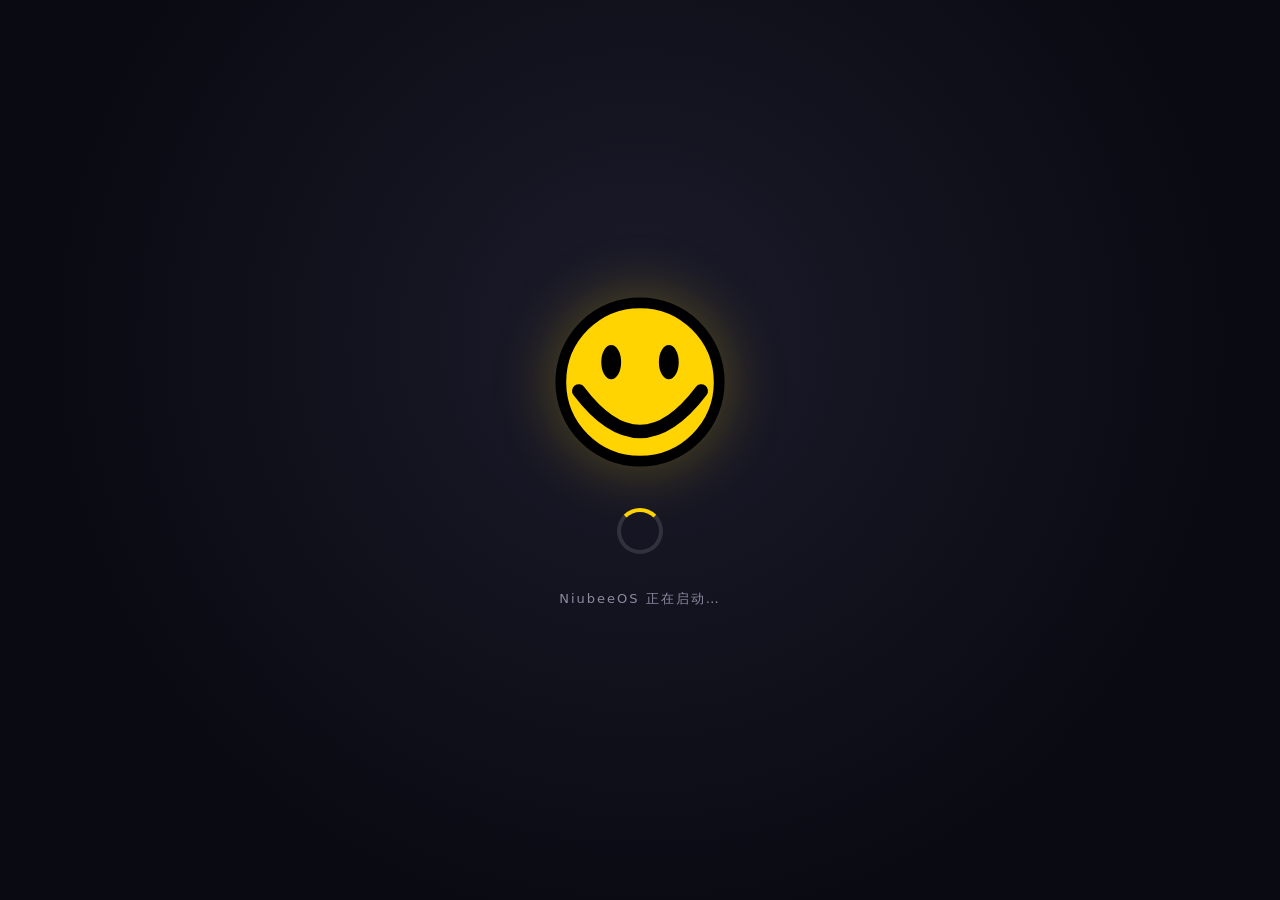
<file: niubeeos.html>
<!DOCTYPE html>
<html lang="zh-CN">
<head>
<meta charset="utf-8">
<meta name="viewport" content="width=device-width,initial-scale=1">
<title>NiubeeOS</title>
<style>
  *{margin:0;padding:0;box-sizing:border-box;}
  html,body{height:100%;overflow:hidden;background:#000;
    font-family:"Segoe UI","PingFang SC","Microsoft YaHei",system-ui,sans-serif;
    user-select:none;-webkit-user-select:none;}
  svg{display:block;width:100%;height:100%;}
  button{font-family:inherit;}

  /* ---------------- 开机画面 ---------------- */
  #boot{
    position:fixed;inset:0;z-index:5000;
    background:radial-gradient(circle at 50% 38%,#1b1b2b 0%,#0a0a12 70%);
    display:flex;flex-direction:column;align-items:center;justify-content:center;gap:36px;
    transition:opacity .6s ease;
  }
  #boot.hide{opacity:0;pointer-events:none;}
  .boot-face{width:180px;height:180px;animation:bob 1.7s ease-in-out infinite;
    filter:drop-shadow(0 0 30px rgba(255,212,0,.28));}
  @keyframes bob{0%,100%{transform:translateY(0) scale(1)}50%{transform:translateY(-12px) scale(1.05)}}
  .spinner{width:46px;height:46px;border-radius:50%;
    border:4px solid rgba(255,255,255,.12);border-top-color:#FFD400;
    animation:spin .9s linear infinite;}
  @keyframes spin{to{transform:rotate(360deg)}}
  .boot-text{color:#8b8ba0;font-size:13px;letter-spacing:2px;}

  /* ---------------- 桌面 ---------------- */
  #desktop{
    position:fixed;inset:0 0 52px 0;
    background:linear-gradient(135deg,#1e3a8a,#6d28d9 50%,#db2777);
    transition:background .4s ease;
  }
  #desktopIcons{position:absolute;top:16px;left:16px;display:flex;flex-direction:column;gap:4px;z-index:1;}
  .d-icon{width:88px;padding:10px 4px;border:none;border-radius:8px;background:transparent;
    color:#fff;display:flex;flex-direction:column;align-items:center;gap:6px;cursor:pointer;
    text-shadow:0 1px 4px rgba(0,0,0,.7);transition:background .15s;}
  .d-icon:hover{background:rgba(255,255,255,.16);}
  .d-icon .ico{font-size:32px;line-height:1;}
  .d-icon .nm{font-size:12px;}

  #windows{position:absolute;inset:0;pointer-events:none;}

  /* ---------------- 窗口 ---------------- */
  .window{position:absolute;display:flex;flex-direction:column;
    background:#f7f7fa;border-radius:12px;overflow:hidden;pointer-events:auto;
    min-width:260px;min-height:160px;
    box-shadow:0 24px 60px rgba(0,0,0,.5),0 0 0 1px rgba(0,0,0,.25);}
  .titlebar{height:40px;flex:none;display:flex;align-items:center;gap:8px;
    padding:0 4px 0 14px;background:#26262f;color:#e9e9f2;
    touch-action:none;cursor:default;}
  .titlebar .t-icon{font-size:15px;}
  .titlebar .t-title{font-size:13px;flex:1;white-space:nowrap;overflow:hidden;text-overflow:ellipsis;}
  .wbtns{display:flex;gap:2px;}
  .wb{width:34px;height:28px;border:none;background:transparent;color:#cfcfe0;
    border-radius:6px;cursor:pointer;font-size:12px;display:grid;place-items:center;
    transition:background .12s;}
  .wb:hover{background:rgba(255,255,255,.14);}
  .wb.close:hover{background:#e81123;color:#fff;}
  .wbody{flex:1;overflow:auto;background:#fff;color:#222;position:relative;}

  /* ---------------- 任务栏 ---------------- */
  #taskbar{position:fixed;left:0;right:0;bottom:0;height:52px;z-index:1500;
    display:flex;align-items:center;gap:6px;padding:0 8px;
    background:rgba(18,18,26,.86);backdrop-filter:blur(16px);
    -webkit-backdrop-filter:blur(16px);
    border-top:1px solid rgba(255,255,255,.12);}
  #startBtn{width:42px;height:42px;padding:3px;border:none;background:transparent;
    border-radius:10px;cursor:pointer;transition:background .15s,transform .1s;
    display:grid;place-items:center;}
  #startBtn:hover{background:rgba(255,255,255,.14);}
  #startBtn:active{transform:scale(.92);}
  #taskApps{display:flex;gap:4px;flex:1;overflow:hidden;margin-left:4px;}
  .task-btn{display:flex;align-items:center;gap:6px;height:36px;padding:0 12px;
    border:none;background:rgba(255,255,255,.06);color:#e6e6f0;border-radius:8px;
    cursor:pointer;font-size:12px;transition:.15s;white-space:nowrap;}
  .task-btn:hover{background:rgba(255,255,255,.15);}
  .task-btn.active{background:rgba(255,212,0,.2);box-shadow:inset 0 0 0 1px rgba(255,212,0,.55);}
  #clockWrap{margin-left:auto;text-align:right;line-height:1.25;padding:0 10px;color:#eaeaf3;}
  #clock{font-size:14px;font-weight:600;}
  #date{font-size:11px;color:#9a9ab0;}

  /* ---------------- 开始菜单 ---------------- */
  #startMenu{position:fixed;left:8px;bottom:60px;width:300px;max-height:64vh;
    z-index:1600;display:none;flex-direction:column;padding:12px;
    background:rgba(28,28,38,.96);backdrop-filter:blur(20px);
    -webkit-backdrop-filter:blur(20px);
    border:1px solid rgba(255,255,255,.14);border-radius:14px;color:#fff;
    box-shadow:0 24px 60px rgba(0,0,0,.6);transform-origin:bottom left;}
  #startMenu.show{display:flex;animation:smIn .18s ease-out;}
  @keyframes smIn{from{opacity:0;transform:translateY(12px) scale(.96)}to{opacity:1;transform:none}}
  .sm-head{display:flex;align-items:center;gap:10px;padding:4px 6px 12px;
    font-size:14px;font-weight:600;letter-spacing:.5px;}
  .sm-face{width:26px;height:26px;flex:none;}
  .sm-list{flex:1;overflow:auto;display:flex;flex-direction:column;gap:2px;padding-right:2px;}
  .sm-list::-webkit-scrollbar{width:8px;}
  .sm-list::-webkit-scrollbar-thumb{background:rgba(255,255,255,.18);border-radius:4px;}
  .sm-item{display:flex;align-items:center;gap:12px;padding:9px 10px;border:none;
    background:transparent;color:#e9e9f2;border-radius:8px;cursor:pointer;
    font-size:13px;text-align:left;transition:background .12s;width:100%;}
  .sm-item:hover{background:rgba(255,255,255,.12);}
  .sm-ico{font-size:18px;width:22px;text-align:center;}
  .sm-foot{border-top:1px solid rgba(255,255,255,.12);margin-top:8px;padding-top:8px;}
  #shutdownBtn{display:flex;align-items:center;gap:10px;width:100%;padding:9px 10px;
    border:none;background:transparent;color:#ff9b9b;border-radius:8px;
    cursor:pointer;font-size:13px;transition:background .12s;}
  #shutdownBtn:hover{background:rgba(232,17,35,.22);}

  /* ---------------- 关机界面 ---------------- */
  .sd{position:fixed;inset:0;z-index:6000;background:#000;
    display:flex;flex-direction:column;align-items:center;justify-content:center;gap:20px;}
  .sd-msg{color:#bbb;font-size:16px;letter-spacing:2px;}
  .sd-power{display:flex;flex-direction:column;align-items:center;gap:18px;}
  #powerBtn{width:66px;height:66px;border-radius:50%;border:2px solid #3a3a48;
    background:#15151c;color:#FFD400;font-size:26px;cursor:pointer;transition:.2s;}
  #powerBtn:hover{border-color:#FFD400;box-shadow:0 0 28px rgba(255,212,0,.45);}
  .sd-hint{color:#666;font-size:13px;}

  /* ---------------- 各 App 样式 ---------------- */
  /* 设置 */
  .set{padding:16px 18px 24px;}
  .set-title{font-size:18px;font-weight:700;margin-bottom:16px;}
  .set-sec{margin-bottom:22px;}
  .set-h{font-size:12px;color:#777;font-weight:600;margin-bottom:10px;letter-spacing:.5px;}
  .wps{display:flex;gap:10px;flex-wrap:wrap;}
  .wp{width:78px;height:52px;border-radius:9px;border:3px solid transparent;
    cursor:pointer;transition:.15s;}
  .wp:hover{transform:translateY(-2px);}
  .wp.active{border-color:#FFD400;box-shadow:0 0 0 2px rgba(255,212,0,.35);}
  .about{display:flex;align-items:center;gap:14px;}
  .about-face{width:64px;height:64px;flex:none;}
  .about-name{font-weight:700;font-size:14px;}
  .about-sub{font-size:12px;color:#777;margin-top:4px;}

  /* 图库 */
  .gal{position:absolute;inset:0;padding:14px;display:flex;flex-direction:column;gap:12px;}
  .gal-preview{flex:none;background:#f1f2f7;border-radius:12px;padding:14px;text-align:center;}
  #galBig{font-size:60px;line-height:1.1;display:block;}
  .gal-cap{font-size:12px;color:#8a8a9a;margin-top:6px;}
  .gal-grid{flex:1;overflow:auto;display:grid;
    grid-template-columns:repeat(auto-fill,minmax(64px,1fr));
    gap:8px;align-content:start;}
  .gal-grid::-webkit-scrollbar{width:8px;}
  .gal-grid::-webkit-scrollbar-thumb{background:#cfd3e0;border-radius:4px;}
  .gal-item{aspect-ratio:1;border:2px solid transparent;background:#f7f8fc;
    border-radius:10px;font-size:30px;cursor:pointer;display:grid;place-items:center;
    transition:.15s;}
  .gal-item:hover{background:#eceefb;transform:translateY(-2px);}
  .gal-item.sel{border-color:#FFD400;background:#fffbe6;}

  /* 浏览器 */
  .br{position:absolute;inset:0;display:flex;flex-direction:column;background:#fff;}
  .br-bar{flex:none;display:flex;gap:8px;padding:8px;background:#eef0f6;
    border-bottom:1px solid #dfe3ee;}
  .br-url{flex:1;height:32px;padding:0 12px;border:1px solid #d3d7e3;border-radius:16px;
    font-size:13px;outline:none;background:#fff;color:#222;}
  .br-url:focus{border-color:#FFD400;box-shadow:0 0 0 3px rgba(255,212,0,.25);}
  .br-go{height:32px;padding:0 16px;border:none;border-radius:16px;background:#FFD400;
    color:#222;font-size:13px;font-weight:600;cursor:pointer;transition:.15s;}
  .br-go:hover{background:#ffc800;}
  .br-frame{flex:1;width:100%;border:none;background:#fff;}
  .br-tip{flex:none;padding:5px 10px;font-size:11px;color:#9aa0b0;background:#f7f8fb;
    border-top:1px solid #e6e9f2;}

  /* 计算器 */
  .calc{position:absolute;inset:0;padding:12px;display:flex;flex-direction:column;gap:10px;}
  .calc-screen{flex:none;background:#1c1c24;color:#fff;border-radius:10px;padding:12px 14px;
    text-align:right;overflow:hidden;}
  .calc-expr{font-size:12px;color:#8a8aa0;height:16px;overflow:hidden;white-space:nowrap;}
  .calc-out{font-size:30px;font-weight:600;white-space:nowrap;overflow:hidden;
    text-overflow:ellipsis;line-height:1.25;}
  .calc-keys{flex:1;display:grid;grid-template-columns:repeat(4,1fr);gap:8px;}
  .k{border:none;border-radius:10px;background:#eef0f5;font-size:16px;font-weight:500;
    cursor:pointer;color:#222;transition:.1s;}
  .k:hover{background:#dfe3ec;}
  .k:active{transform:scale(.95);}
  .k.op{background:#FFD400;}
  .k.op:hover{background:#ffc800;}
  .k.fn{background:#d8dce6;}
  .k.fn:hover{background:#c9cede;}
  .k.eq{background:#2b2b38;color:#FFD400;font-weight:700;}
  .k.eq:hover{background:#3a3a4c;}
</style>
</head>
<body>

<!-- ============ 开机画面 ============ -->
<div id="boot">
  <div class="boot-face" id="bootFace"></div>
  <div class="spinner"></div>
  <div class="boot-text">NiubeeOS 正在启动…</div>
</div>

<!-- ============ 桌面 ============ -->
<div id="desktop">
  <div id="desktopIcons"></div>
  <div id="windows"></div>
</div>

<!-- ============ 任务栏 ============ -->
<div id="taskbar">
  <button id="startBtn" title="开始"></button>
  <div id="taskApps"></div>
  <div id="clockWrap">
    <div id="clock">--:--</div>
    <div id="date">----/--/--</div>
  </div>
</div>

<!-- ============ 开始菜单 ============ -->
<div id="startMenu">
  <div class="sm-head"><span class="sm-face" id="smFace"></span><span>NiubeeOS</span></div>
  <div class="sm-list" id="smList"></div>
  <div class="sm-foot">
    <button id="shutdownBtn">⏻&nbsp;&nbsp;关机</button>
  </div>
</div>

<script>
/* =========================================================
   0. 全局元素 & 笑脸 SVG
   ========================================================= */
const $ = (s, r = document) => r.querySelector(s);

const FACE_SVG = `
<svg viewBox="0 0 100 100" xmlns="http://www.w3.org/2000/svg">
  <circle cx="50" cy="50" r="44" fill="#FFD400" stroke="#000" stroke-width="6"/>
  <ellipse cx="34" cy="39" rx="5.5" ry="9.5" fill="#000"/>
  <ellipse cx="66" cy="39" rx="5.5" ry="9.5" fill="#000"/>
  <path d="M16 55 Q50 100 84 55" fill="none" stroke="#000"
        stroke-width="7.5" stroke-linecap="round"/>
</svg>`;

$('#bootFace').innerHTML = FACE_SVG;
$('#startBtn').innerHTML = FACE_SVG;
$('#smFace').innerHTML = FACE_SVG;

/* =========================================================
   1. 应用列表
   ========================================================= */
const APPS = [
  { id: 'settings',   name: '设置',   icon: '⚙️', w: 600, h: 450 },
  { id: 'gallery',    name: '图库',   icon: '🖼️', w: 640, h: 470 },
  { id: 'browser',    name: '浏览器', icon: '🌐', w: 780, h: 540 },
  { id: 'calculator', name: '计算器', icon: '🧮', w: 330, h: 460 }
];

/* =========================================================
   2. 桌面图标 + 开始菜单列表
   ========================================================= */
const iconsEl = $('#desktopIcons');
const smList  = $('#smList');

APPS.forEach(app => {
  const d = document.createElement('button');
  d.className = 'd-icon';
  d.innerHTML = `<span class="ico">${app.icon}</span><span class="nm">${app.name}</span>`;
  d.onclick = () => openApp(app.id);
  iconsEl.appendChild(d);

  const s = document.createElement('button');
  s.className = 'sm-item';
  s.innerHTML = `<span class="sm-ico">${app.icon}</span><span>${app.name}</span>`;
  s.onclick = () => openApp(app.id);
  smList.appendChild(s);
});

/* =========================================================
   3. 窗口管理
   ========================================================= */
const windowsById = {};
const taskBtns = {};
let zTop = 100;

function openApp(id) {
  hideStart();
  if (windowsById[id]) { focusWin(windowsById[id]); return; }

  const app = APPS.find(a => a.id === id);
  const win = document.createElement('div');
  win.className = 'window';
  win.dataset.appId = id;

  const w = Math.min(app.w, window.innerWidth - 24);
  const h = Math.min(app.h, window.innerHeight - 100);
  win.style.width  = w + 'px';
  win.style.height = h + 'px';

  const n = Object.keys(windowsById).length;
  let left = (window.innerWidth - w) / 2 + (n % 3) * 26 - 26;
  let top  = (window.innerHeight - 52 - h) / 2 + (n % 3) * 22 - 22;
  left = Math.max(8, Math.min(left, window.innerWidth - w - 8));
  top  = Math.max(8, Math.min(top, window.innerHeight - 52 - h - 8));
  win.style.left = left + 'px';
  win.style.top  = top + 'px';

  win.innerHTML = `
    <div class="titlebar">
      <span class="t-icon">${app.icon}</span>
      <span class="t-title">${app.name}</span>
      <div class="wbtns">
        <button class="wb min"   title="最小化">—</button>
        <button class="wb max"   title="最大化">▢</button>
        <button class="wb close" title="关闭">✕</button>
      </div>
    </div>
    <div class="wbody"></div>`;

  $('#windows').appendChild(win);

  const body = win.querySelector('.wbody');
  BUILDERS[id](body, win);

  makeDraggable(win, win.querySelector('.titlebar'));
  win.querySelector('.wb.close').onclick = e => { e.stopPropagation(); closeWin(win); };
  win.querySelector('.wb.min').onclick   = e => { e.stopPropagation(); minimizeWin(win); };
  win.querySelector('.wb.max').onclick   = e => { e.stopPropagation(); toggleMax(win); };
  win.addEventListener('pointerdown', () => focusWin(win), true);

  windowsById[id] = win;
  createTaskBtn(app, win);
  focusWin(win);
}

function focusWin(win) {
  win.style.display = 'flex';
  win.style.zIndex = ++zTop;
  updateTaskStates();
  hideStart();
}

function minimizeWin(win) {
  win.style.display = 'none';
  updateTaskStates();
}

function closeWin(win) {
  const id = win.dataset.appId;
  delete windowsById[id];
  if (taskBtns[id]) { taskBtns[id].remove(); delete taskBtns[id]; }
  win.remove();
}

function toggleMax(win) {
  if (win.classList.contains('maximized')) {
    win.classList.remove('maximized');
    const p = win._prev;
    win.style.left = p.left; win.style.top = p.top;
    win.style.width = p.width; win.style.height = p.height;
    win.style.borderRadius = '12px';
  } else {
    win._prev = {
      left: win.style.left, top: win.style.top,
      width: win.style.width, height: win.style.height
    };
    win.classList.add('maximized');
    win.style.left = '0px'; win.style.top = '0px';
    win.style.width = '100%'; win.style.height = '100%';
    win.style.borderRadius = '0';
  }
}

function createTaskBtn(app, win) {
  const b = document.createElement('button');
  b.className = 'task-btn';
  b.innerHTML = `<span>${app.icon}</span><span>${app.name}</span>`;
  b.onclick = () => {
    if (win.style.display === 'none') { focusWin(win); }
    else if (+win.style.zIndex === zTop) { minimizeWin(win); }
    else { focusWin(win); }
  };
  $('#taskApps').appendChild(b);
  taskBtns[app.id] = b;
}

function updateTaskStates() {
  for (const id in windowsById) {
    const w = windowsById[id];
    const b = taskBtns[id];
    if (!b) continue;
    b.classList.toggle('active', w.style.display !== 'none' && +w.style.zIndex === zTop);
  }
}

/* ---------- 拖拽（Pointer 事件，兼容鼠标/触屏） ---------- */
function makeDraggable(win, handle) {
  let dragging = false, sx = 0, sy = 0, ox = 0, oy = 0;

  handle.addEventListener('pointerdown', e => {
    if (e.target.closest('.wbtns')) return;
    if (win.classList.contains('maximized')) return;

    const parent = win.offsetParent || document.body;
    const pr = parent.getBoundingClientRect();
    const wr = win.getBoundingClientRect();
    ox = wr.left - pr.left;
    oy = wr.top - pr.top;
    win.style.left = ox + 'px';
    win.style.top  = oy + 'px';

    dragging = true;
    sx = e.clientX; sy = e.clientY;
    try { handle.setPointerCapture(e.pointerId); } catch (_) {}
    focusWin(win);
    e.preventDefault();
  });

  handle.addEventListener('pointermove', e => {
    if (!dragging) return;
    const parent = win.offsetParent || document.body;
    const maxL = parent.clientWidth  - 90;
    const maxT = parent.clientHeight - 44;
    let nx = ox + e.clientX - sx;
    let ny = oy + e.clientY - sy;
    nx = Math.max(-win.offsetWidth + 110, Math.min(nx, maxL));
    ny = Math.max(0, Math.min(ny, maxT));
    win.style.left = nx + 'px';
    win.style.top  = ny + 'px';
  });

  const end = e => {
    dragging = false;
    try { handle.releasePointerCapture(e.pointerId); } catch (_) {}
  };
  handle.addEventListener('pointerup', end);
  handle.addEventListener('pointercancel', end);
}

/* =========================================================
   4. 开始菜单
   ========================================================= */
const startMenu = $('#startMenu');
const startBtn  = $('#startBtn');

function showStart() { startMenu.classList.add('show'); }
function hideStart() { startMenu.classList.remove('show'); }
function toggleStart() {
  startMenu.classList.contains('show') ? hideStart() : showStart();
}

startBtn.addEventListener('click', e => { e.stopPropagation(); toggleStart(); });

document.addEventListener('pointerdown', e => {
  if (!startMenu.classList.contains('show')) return;
  if (startMenu.contains(e.target) || startBtn.contains(e.target)) return;
  hideStart();
});

/* =========================================================
   5. 时钟
   ========================================================= */
function updateClock() {
  const d = new Date();
  $('#clock').textContent = d.toLocaleTimeString('zh-CN', {
    hour12: false, hour: '2-digit', minute: '2-digit'
  });
  $('#date').textContent =
    `${d.getFullYear()}/${d.getMonth() + 1}/${d.getDate()}`;
}
updateClock();
setInterval(updateClock, 1000);

/* =========================================================
   6. 应用构建函数
   ========================================================= */
const BUILDERS = {
  settings: buildSettings,
  gallery: buildGallery,
  browser: buildBrowser,
  calculator: buildCalculator
};

/* ---------- 6.1 设置 ---------- */
const WALLPAPERS = [
  { name: '星夜',   css: 'linear-gradient(135deg,#1e3a8a,#6d28d9 50%,#db2777)' },
  { name: '极光',   css: 'linear-gradient(135deg,#0f766e,#0891b2 55%,#4ade80)' },
  { name: '日落',   css: 'linear-gradient(135deg,#f97316,#dc2626 60%,#7c2d12)' },
  { name: '奶油',   css: 'linear-gradient(135deg,#fde68a,#fca5a5,#c4b5fd)' },
  { name: '深空',   css: '#0d0d14' },
  { name: '森林',   css: 'linear-gradient(135deg,#064e3b,#166534 50%,#65a30d)' }
];
let currentWallpaper = 0;

function applyWallpaper() {
  $('#desktop').style.background = WALLPAPERS[currentWallpaper].css;
}

function buildSettings(body) {
  body.innerHTML = `
    <div class="set">
      <div class="set-title">设置</div>
      <div class="set-sec">
        <div class="set-h">桌面壁纸</div>
        <div class="wps"></div>
      </div>
      <div class="set-sec">
        <div class="set-h">关于本机</div>
        <div class="about">
          <div class="about-face">${FACE_SVG}</div>
          <div>
            <div class="about-name">NiubeeOS 1.0</div>
            <div class="about-sub">Build 20240101 · 一台假装很厉害的电脑 🐮</div>
          </div>
        </div>
      </div>
    </div>`;

  const wps = body.querySelector('.wps');
  WALLPAPERS.forEach((w, i) => {
    const b = document.createElement('button');
    b.className = 'wp' + (i === currentWallpaper ? ' active' : '');
    b.style.background = w.css;
    b.title = w.name;
    b.onclick = () => {
      currentWallpaper = i;
      applyWallpaper();
      wps.querySelectorAll('.wp').forEach((el, j) =>
        el.classList.toggle('active', j === i));
    };
    wps.appendChild(b);
  });
}

/* ---------- 6.2 图库 ---------- */
const EMOJIS = ['🐮','😺','🌈','🍕','🚀','🌻','🐙','🍩','🦄','🌙',
                '🍉','🐸','🎈','⭐','🧋','🐳','🍄','🦊','🎸','🍭'];

function buildGallery(body) {
  body.innerHTML = `
    <div class="gal">
      <div class="gal-preview">
        <span id="galBig">🐮</span>
        <div class="gal-cap">点击下方图片查看</div>
      </div>
      <div class="gal-grid"></div>
    </div>`;

  const grid = body.querySelector('.gal-grid');
  const big  = body.querySelector('#galBig');
  const cap  = body.querySelector('.gal-cap');

  EMOJIS.forEach((emoji, i) => {
    const b = document.createElement('button');
    b.className = 'gal-item';
    b.textContent = emoji;
    b.onclick = () => {
      big.textContent = emoji;
      cap.textContent = `图片 #${i + 1}`;
      grid.querySelectorAll('.gal-item').forEach(el => el.classList.remove('sel'));
      b.classList.add('sel');
    };
    grid.appendChild(b);
  });
}

/* ---------- 6.3 浏览器（iframe） ---------- */
function buildBrowser(body) {
  body.innerHTML = `
    <div class="br">
      <div class="br-bar">
        <input class="br-url" placeholder="输入网址，例如 https://example.com">
        <button class="br-go">前往</button>
      </div>
      <iframe class="br-frame" referrerpolicy="no-referrer"></iframe>
      <div class="br-tip">提示：部分网站设置了 X-Frame-Options，禁止被嵌入，可能显示空白。</div>
    </div>`;

  const frame = body.querySelector('.br-frame');
  const input = body.querySelector('.br-url');

  const welcome = `
    <!DOCTYPE html><html><head><meta charset="utf-8">
    <style>
      body{margin:0;height:100vh;display:flex;flex-direction:column;
        align-items:center;justify-content:center;gap:10px;
        font-family:system-ui,"Microsoft YaHei",sans-serif;
        background:linear-gradient(135deg,#fff9db,#fff);
        color:#333;}
      .f{font-size:60px}
      h1{font-size:20px;margin:0}
      p{font-size:13px;color:#888;margin:0}
    </style></head>
    <body>
      <div class="f">🌐</div>
      <h1>NiubeeOS 浏览器</h1>
      <p>在上方地址栏输入网址，然后点击「前往」</p>
    </body></html>`;
  frame.srcdoc = welcome;

  const go = () => {
    let u = input.value.trim();
    if (!u) return;
    if (!/^https?:\/\//i.test(u)) u = 'https://' + u;
    frame.removeAttribute('srcdoc');
    frame.src = u;
  };

  body.querySelector('.br-go').onclick = go;
  input.addEventListener('keydown', e => { if (e.key === 'Enter') go(); });
}

/* ---------- 6.4 计算器 ---------- */
function buildCalculator(body) {
  const keys = [
    ['C','fn'], ['B','fn'], ['%','fn'], ['/','op'],
    ['7',''], ['8',''], ['9',''], ['*','op'],
    ['4',''], ['5',''], ['6',''], ['-','op'],
    ['1',''], ['2',''], ['3',''], ['+','op'],
    ['0',''], ['.',''], ['=','eq'], ['','']
  ];

  body.innerHTML = `
    <div class="calc">
      <div class="calc-screen">
        <div class="calc-expr"></div>
        <div class="calc-out">0</div>
      </div>
      <div class="calc-keys"></div>
    </div>`;

  const out  = body.querySelector('.calc-out');
  const expr = body.querySelector('.calc-expr');
  const pad  = body.querySelector('.calc-keys');

  let cur = '0', prev = null, op = null, fresh = true;

  const SYM = { '/': '÷', '*': '×', '-': '−', '+': '+' };
  const fmt = n => {
    if (!isFinite(n)) return 'Error';
    const r = Math.round(n * 1e10) / 1e10;
    return String(r);
  };
  const calc = (a, b, o) => {
    a = parseFloat(a); b = parseFloat(b);
    if (o === '+') return a + b;
    if (o === '-') return a - b;
    if (o === '*') return a * b;
    if (o === '/') return b === 0 ? NaN : a / b;
    return b;
  };
  const render = () => {
    out.textContent = cur;
    expr.textContent = (prev !== null && op) ? `${prev} ${SYM[op]}` : '';
  };

  function press(k) {
    if (k === 'C') { cur = '0'; prev = null; op = null; fresh = true; }
    else if (k === 'B') {
      if (!fresh) cur = cur.slice(0, -1) || '0';
    }
    else if (k === '%') {
      cur = fmt(parseFloat(cur || '0') / 100);
      fresh = false;
    }
    else if (k === '/' || k === '*' || k === '-' || k === '+') {
      if (op && !fresh) { cur = fmt(calc(prev, cur, op)); }
      prev = cur; op = k; fresh = true;
    }
    else if (k === '=') {
      if (op) { cur = fmt(calc(prev, cur, op)); prev = null; op = null; fresh = true; }
    }
    else if (k === '.') {
      if (fresh) { cur = '0.'; fresh = false; }
      else if (!cur.includes('.')) cur += '.';
    }
    else if (k >= '0' && k <= '9') {
      if (fresh) { cur = k; fresh = false; }
      else cur = (cur === '0' ? k : cur + k);
      if (cur.length > 14) cur = cur.slice(0, 14);
    }
    render();
  }

  keys.forEach(([k, cls]) => {
    const b = document.createElement('button');
    b.className = 'k ' + cls;
    if (!k) { b.style.visibility = 'hidden'; pad.appendChild(b); return; }
    b.textContent = k === 'B' ? '⌫'
                  : k === '/' ? '÷'
                  : k === '*' ? '×'
                  : k === '-' ? '−'
                  : k;
    b.onclick = () => press(k);
    pad.appendChild(b);
  });

  render();
}

/* =========================================================
   7. 关机 / 开机流程
   ========================================================= */
const bootScreen = $('#boot');
let bootTimer = null;

function bootUp() {
  // 清掉旧窗口
  $('#windows').innerHTML = '';
  for (const k in windowsById) delete windowsById[k];
  for (const k in taskBtns) delete taskBtns[k];
  $('#taskApps').innerHTML = '';

  // 显示开机动画
  bootScreen.style.display = 'flex';
  bootScreen.classList.remove('hide');

  clearTimeout(bootTimer);
  bootTimer = setTimeout(() => {
    bootScreen.classList.add('hide');
    setTimeout(() => { bootScreen.style.display = 'none'; }, 700);
  }, 3200);
}

function shutdown() {
  hideStart();
  bootScreen.style.display = 'none';
  bootScreen.classList.add('hide');

  const ov = document.createElement('div');
  ov.className = 'sd';
  ov.innerHTML = `<div class="sd-msg">正在关机…</div>`;
  document.body.appendChild(ov);

  setTimeout(() => {
    ov.innerHTML = `
      <div class="sd-power">
        <button id="powerBtn" title="开机">⏻</button>
        <div class="sd-hint">已关机 · 点击电源键开机</div>
      </div>`;
    $('#powerBtn').onclick = () => { ov.remove(); bootUp(); };
  }, 2000);
}

$('#shutdownBtn').onclick = shutdown;

/* =========================================================
   8. 启动
   ========================================================= */
applyWallpaper();
bootUp();
</script>
</body>
</html>
</file>
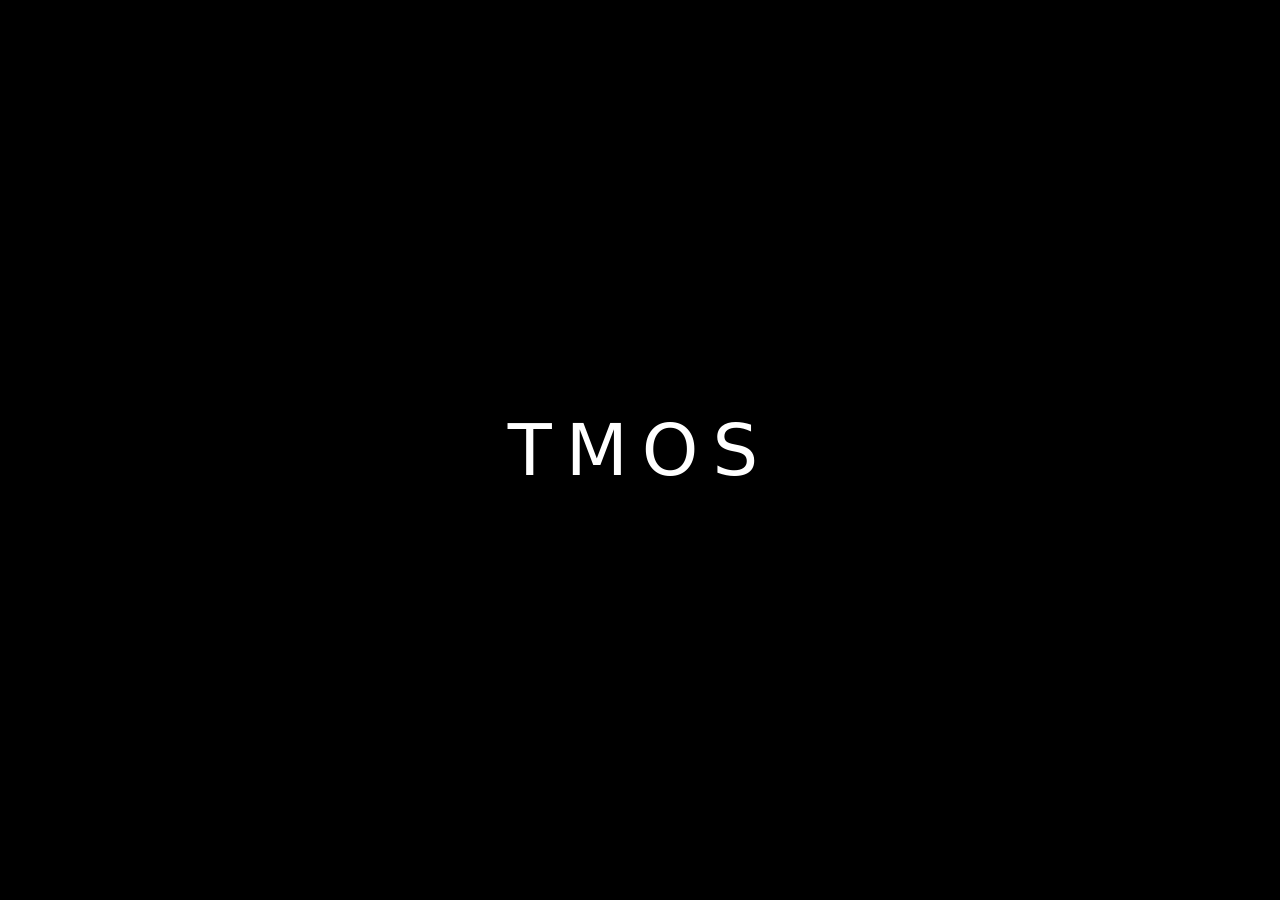
<file: TMOS.html>
<!DOCTYPE html>
<html lang="zh-CN">
<head>
<meta charset="UTF-8" />
<meta name="viewport" content="width=device-width, initial-scale=1.0, maximum-scale=1.0, user-scalable=no" />
<title>TMOS 手机系统</title>
<style>
* {
  margin: 0;
  padding: 0;
  box-sizing: border-box;
  font-family: system-ui, -apple-system, "PingFang SC", "Microsoft YaHei", sans-serif;
  -webkit-tap-highlight-color: transparent;
  -webkit-user-select: none;
  -moz-user-select: none;
  -ms-user-select: none;
  user-select: none;
}
html, body {
  width: 100%;
  height: 100%;
  overflow: hidden;
  background: #000;
  color: #fff;
  overscroll-behavior: none;
}
/* ========== 开机画面 ========== */
.boot-screen {
  position: fixed;
  inset: 0;
  background: #000;
  display: flex;
  align-items: center;
  justify-content: center;
  z-index: 60;
  transition: opacity 0.7s ease;
}
.boot-screen h1 {
  font-size: 72px;
  font-weight: 300;
  color: #fff;
  letter-spacing: 14px;
}
.boot-screen.fadeout {
  opacity: 0;
  pointer-events: none;
}
/* ========== 手机容器 ========== */
.phone {
  position: fixed;
  inset: 0;
  background: linear-gradient(180deg, #131720 0%, #1c2130 45%, #2a3142 100%);
  display: none;
  z-index: 1;
}
.phone.active {
  display: block;
}
/* ========== 状态栏模拟 ========== */
.status-bar {
  position: absolute;
  top: 0;
  left: 0;
  right: 0;
  height: 44px;
  padding: 0 22px;
  display: flex;
  align-items: center;
  justify-content: space-between;
  font-size: 14px;
  color: #fff;
  z-index: 5;
}
/* ========== 桌面 ========== */
.desktop {
  position: absolute;
  top: 44px;
  left: 0;
  right: 0;
  bottom: 0;
  padding: 18px 14px 110px;
  display: grid;
  grid-template-columns: repeat(3, 1fr);
  grid-auto-rows: 92px;
  gap: 14px 10px;
  z-index: 2;
}
/* ========== 应用图标 ========== */
.app-icon {
  display: flex;
  flex-direction: column;
  align-items: center;
  justify-content: flex-start;
  gap: 8px;
  cursor: pointer;
  will-change: transform, opacity;
  transition: opacity 0.2s ease;
}
.icon-tile {
  width: 64px;
  height: 64px;
  border-radius: 16px;
  display: flex;
  align-items: center;
  justify-content: center;
  position: relative;
  overflow: hidden;
}
.icon-tile svg {
  width: 34px;
  height: 34px;
  display: block;
}
.app-label {
  font-size: 13px;
  color: #f4f6fb;
  text-align: center;
  text-shadow: 0 1px 2px rgba(0, 0, 0, 0.35);
}
/* ========== 应用过渡层：白遮罩 + 飞行图标 ========== */
.app-morph-layer {
  position: fixed;
  top: 0;
  left: 0;
  width: 100%;
  height: 100%;
  pointer-events: none;
  z-index: 40;
}
.app-white-mask {
  position: absolute;
  top: 0;
  left: 0;
  width: 64px;
  height: 64px;
  border-radius: 16px;
  background: #ffffff;
  will-change: transform, opacity, border-radius;
  opacity:0;
  transform-origin: center center;
  z-index: 1; /* 遮罩在飞行图标下面 */
}
.app-flying-icon {
  position: absolute;
  top: 0;
  left: 0;
  width: 64px;
  height: 64px;
  border-radius: 16px;
  will-change: transform, opacity;
  display: flex;
  align-items: center;
  justify-content: center;
  transform-origin: center center;
  z-index: 2; /* 飞行图标在遮罩上面 */
}
.app-flying-icon svg {
  width: 34px;
  height: 34px;
  display: block;
}
/* ========== 应用页面 ========== */
.app-window {
  position: fixed;
  top: 0;
  left: 0;
  width: 100%;
  height: 100%;
  background: #ffffff;
  color: #1f2430;
  z-index: 30;
  overflow: hidden;
  display: flex;
  flex-direction: column;
  pointer-events: none;
  opacity: 0;
  transform: none;
}
.app-window.open {
  pointer-events: auto;
  opacity: 1;
}
.app-content {
  flex: 1;
  display: flex;
  align-items: center;
  justify-content: center;
  flex-direction: column;
  gap: 18px;
  padding: 20px;
}
.app-content h2 {
  font-size: 26px;
  font-weight: 600;
  color: #111827;
}
.app-content p {
  font-size: 15px;
  color: #5b6472;
}
/* ========== 底部导航条 ========== */
.nav-bar {
  position: absolute;
  left: 0;
  right: 0;
  bottom: 6px;
  height: 34px;
  background: #fff;
  display: flex;
  align-items: center;
  justify-content: center;
  z-index: 45;
}
.indicator {
  width: 64px;
  height: 5px;
  border-radius: 3px;
  background: #cfd4dc;
}
</style>
</head>
<body>
  <!-- 开机画面 -->
  <div class="boot-screen" id="boot">
    <h1>TMOS</h1>
  </div>

  <!-- 手机主体 -->
  <div class="phone" id="phone">
    <div class="status-bar">
      <span>9:41</span>
      <span>TMOS</span>
      <span>100%</span>
    </div>

    <div class="desktop" id="desktop">
      <div class="app-icon" data-app="相册">
        <div class="icon-tile" style="background:linear-gradient(145deg,#5499ff,#2f6ee0)">
          <svg viewBox="0 0 24 24" fill="#ffffff">
            <path d="M4 4h16v16H4V4zm2 2v12h12V6H6zm2 2l4 5 3-4 3 5H8z"/>
          </svg>
        </div>
        <div class="app-label">相册</div>
      </div>

      <div class="app-icon" data-app="信息">
        <div class="icon-tile" style="background:linear-gradient(145deg,#5dd367,#2aa544)">
          <svg viewBox="0 0 24 24" fill="#ffffff">
            <path d="M20 2H4c-1.1 0-2 .9-2 2v18l4-4h14c1.1 0 2-.9 2-2V4c0-1.1-.9-2-2-2z"/>
          </svg>
        </div>
        <div class="app-label">信息</div>
      </div>

      <div class="app-icon" data-app="电话">
        <div class="icon-tile" style="background:linear-gradient(145deg,#ff6f61,#e53935)">
          <svg viewBox="0 0 24 24" fill="#ffffff">
            <path d="M6.62 10.79c1.44 2.83 3.76 5.14 6.59 6.59l2.2-2.2c.27-.27.67-.36 1.02-.24 1.12.37 2.33.57 3.57.57.55 0 1 .45 1 1V20c0 .55-.45 1-1 1-9.39 0-17-7.61-17-17 0-.55.45-1 1-1h3.5c.55 0 1 .45 1 1 0 1.25.2 2.45.57 3.57.11.35.03.74-.25 1.02l-2.2 2.2z"/>
          </svg>
        </div>
        <div class="app-label">电话</div>
      </div>

      <div class="app-icon" data-app="浏览器">
        <div class="icon-tile" style="background:linear-gradient(145deg,#ffc857,#f59e0b)">
          <svg viewBox="0 0 24 24" fill="#ffffff">
            <path d="M12 2C6.48 2 2 6.48 2 12s4.48 10 10 10 10-4.48 10-10S17.52 2 12 2zm0 18c-4.41 0-8-3.59-8-8s3.59-8 8-8 8 3.59 8 8-3.59 8-8 8zm-1-13h2v6h-2zm0 8h2v2h-2z"/>
          </svg>
        </div>
        <div class="app-label">浏览器</div>
      </div>

      <div class="app-icon" data-app="音乐">
        <div class="icon-tile" style="background:linear-gradient(145deg,#b085f5,#7c4dff)">
          <svg viewBox="0 0 24 24" fill="#ffffff">
            <path d="M12 3v10.55c-.59-.34-1.27-.55-2-.55-2.21 0-4 1.79-4 4s1.79 4 4 4 4-1.79 4-4V7h4V3h-6z"/>
          </svg>
        </div>
        <div class="app-label">音乐</div>
      </div>

      <div class="app-icon" data-app="时钟">
        <div class="icon-tile" style="background:linear-gradient(145deg,#42e6c7,#14b8a6)">
          <svg viewBox="0 0 24 24" fill="#ffffff">
            <path d="M12 2C6.5 2 2 6.5 2 12s4.5 10 10 10 10-4.5 10-10S17.5 2 12 2zm0 18c-4.41 0-8-3.59-8-8s3.59-8 8-8 8 3.59 8 8-3.59 8-8 8zm.5-13H11v6l5.2 3.2.8-1.3-4.5-2.7V7z"/>
          </svg>
        </div>
        <div class="app-label">时钟</div>
      </div>

      <div class="app-icon" data-app="相机">
        <div class="icon-tile" style="background:linear-gradient(145deg,#ff9a3c,#fb6a1b)">
          <svg viewBox="0 0 24 24" fill="#ffffff">
            <path d="M12 9c-1.6 0-2.9 1.3-2.9 2.9s1.3 2.9 2.9 2.9 2.9-1.3 2.9-2.9S13.6 9 12 9zm0-7C6.5 2 2 6.5 2 12s4.5 10 10 10 10-4.5 10-10S17.5 2 12 2zm0 18c-4.4 0-8-3.6-8-8s3.6-8 8-8 8 3.6 8 8-3.6 8-8 8z"/>
          </svg>
        </div>
        <div class="app-label">相机</div>
      </div>

      <div class="app-icon" data-app="文件">
        <div class="icon-tile" style="background:linear-gradient(145deg,#64748b,#334155)">
          <svg viewBox="0 0 24 24" fill="#ffffff">
            <path d="M14 2H6c-1.1 0-2 .9-2 2v16c0 1.1.9 2 2 2h12c1.1 0 2-.9 2-2V8l-6-6zm4 18H6V4h7v5h5v11z"/>
          </svg>
        </div>
        <div class="app-label">文件</div>
      </div>

      <div class="app-icon" data-app="天气">
        <div class="icon-tile" style="background:linear-gradient(145deg,#4fc3f7,#0288d1)">
          <svg viewBox="0 0 24 24" fill="#ffffff">
            <path d="M12 7c-2.76 0-5 2.24-5 5s2.24 5 5 5 5-2.24 5-5-2.24-5-5-5zM2 13h2c.55 0 1-.45 1-1s-.45-1-1-1H2c-.55 0-1 .45-1 1s.45 1 1 1zm18 0h2c.55 0 1-.45 1-1s-.45-1-1-1h-2c-.55 0-1 .45-1 1s.45 1 1 1zM11 2v2c0 .55.45 1 1 1s1-.45 1-1V2c0-.55-.45-1-1-1s-1 .45-1 1zm0 18v2c0 .55.45 1 1 1s1-.45 1-1v-2c0-.55-.45-1-1-1s-1 .45-1 1zM5.99 4.58c-.39-.39-1.03-.39-1.41 0-.39.39-.39 1.03 0 1.41l1.06 1.06c.39.39 1.03.39 1.41 0 .39-.39.39-1.03 0-1.41l-1.06-1.06zm12.37 12.37c-.39-.39-1.03-.39-1.41 0l-1.06 1.06c-.39.39-.39 1.03 0 1.41.39.39 1.03.39 1.41 0l1.06-1.06c.39-.39.39-1.03 0-1.41zm1.06-10.96c.39-.39.39-1.03 0-1.41-.39-.39-1.03-.39-1.41 0l-1.06 1.06c-.39.39-.39 1.03 0 1.41.39.39 1.03.39 1.41 0l1.06-1.06zM7.05 18.36l-1.06 1.06c-.39.39-.39 1.03 0 1.41.39.39 1.03.39 1.41 0l1.06-1.06c.39-.39.39-1.03 0-1.41-.39-.39-1.03-.39-1.41 0z"/>
          </svg>
        </div>
        <div class="app-label">天气</div>
      </div>

      <div class="app-icon" data-app="设置">
        <div class="icon-tile" style="background:linear-gradient(145deg,#9aa7bd,#64748b)">
          <svg viewBox="0 0 24 24" fill="#ffffff">
            <path d="M19.14 12.94c.04-.3.06-.61.06-.94 0-.32-.02-.64-.07-.94l2.03-1.58c.18-.14.23-.41.12-.61l-1.92-3.32c-.12-.22-.37-.29-.59-.22l-2.39.96c-.5-.38-1.03-.7-1.62-.94l-.36-2.54c-.04-.24-.24-.41-.48-.41h-3.84c-.24 0-.43.17-.47.41l-.36 2.54c-.59.24-1.13.56-1.62.94l-2.39-.96c-.22-.08-.47 0-.59.22L2.74 8.87c-.12.21-.08.47.12.61l2.03 1.58c-.05.3-.09.63-.09.94s.02.64.07.94l-2.03 1.58c-.18.14-.23.41-.12.61l1.92 3.32c.12.22.37.29.59.22l2.39-.96c.5.38 1.03.7 1.62.94l.36 2.54c.05.24.24.41.48.41h3.84c.24 0 .44-.17.47-.41l.36-2.54c.59-.24 1.13-.56 1.62-.94l2.39.96c.22.08.47 0 .59-.22l1.92-3.32c.12-.22.07-.47-.12-.61l-2.01-1.58zM12 15.6c-1.98 0-3.6-1.62-3.6-3.6s1.62-3.6 3.6-3.6 3.6 1.62 3.6 3.6-1.62 3.6-3.6 3.6z"/>
          </svg>
        </div>
        <div class="app-label">设置</div>
      </div>

      <div class="app-icon" data-app="计算器">
        <div class="icon-tile" style="background:linear-gradient(145deg,#ffb74d,#f57c00)">
          <svg viewBox="0 0 24 24" fill="#ffffff">
            <path d="M19 3H5c-1.1 0-2 .9-2 2v14c0 1.1.9 2 2 2h14c1.1 0 2-.9 2-2V5c0-1.1-.9-2-2-2zm-7 14h-2v-2h2v2zm0-4h-2V9h2v4zm4 4h-2v-2h2v2zm0-4h-2V9h2v2zm-8 4H6v-2h2v2zm0-4H6V9h2v2z"/>
          </svg>
        </div>
        <div class="app-label">计算器</div>
      </div>

      <div class="app-icon" data-app="地图">
        <div class="icon-tile" style="background:linear-gradient(145deg,#81c784,#388e3c)">
          <svg viewBox="0 0 24 24" fill="#ffffff">
            <path d="M9 3L3 6v15l6-3 6 3 6-3V3l-6 3-6-3zm0 2.18l6 3v10.7l-6-3V5.18zm12 0v10.7l-4 2V7.18l4-2z"/>
          </svg>
        </div>
        <div class="app-label">地图</div>
      </div>
    </div>

    <!-- 应用过渡层 -->
    <div class="app-morph-layer" id="morphLayer">
      <div class="app-white-mask" id="whiteMask"></div>
      <div class="app-flying-icon" id="flyingIcon"></div>
    </div>

    <!-- 应用页面 -->
    <div class="app-window" id="appWin">
      <div class="app-content">
        <h2 id="appTitle">应用页面</h2>
        <p>这是 TMOS 应用内容区域</p>
      </div>
      <div class="nav-bar" id="navBar">
        <div class="indicator"></div>
      </div>
    </div>
  </div>

  <script>
const boot = document.getElementById('boot');
const phone = document.getElementById('phone');
const desktop = document.getElementById('desktop');
const appWin = document.getElementById('appWin');
const appTitle = document.getElementById('appTitle');
const navBar = document.getElementById('navBar');
const icons = document.querySelectorAll('.app-icon');
const morphLayer = document.getElementById('morphLayer');
const whiteMask = document.getElementById('whiteMask');
const flyingIcon = document.getElementById('flyingIcon');

let activeIcon = null;
let animating = false;

/* ========== 开机 ========== */
setTimeout(() => {
  boot.classList.add('fadeout');
  setTimeout(() => {
    boot.style.display = 'none';
    phone.classList.add('active');
  }, 700);
}, 1200);

/* ========== 工具函数：坐标 ========== */
function getIconCenter(el) {
  const rect = el.getBoundingClientRect();
  return {
    x: rect.left + rect.width / 2,
    y: rect.top + rect.height / 2,
    size: rect.width
  };
}

function getScreenCenter() {
  return {
    x: window.innerWidth / 2,
    y: window.innerHeight / 2
  };
}

// 克隆桌面图标到飞行层（必须用 appendChild，不能用 innerHTML 赋值节点）
function cloneIconToFlying(iconEl) {
  flyingIcon.innerHTML = "";
  const clone = iconEl.querySelector('.icon-tile').cloneNode(true);
  flyingIcon.appendChild(clone);
}

// 重置应用窗口状态，清除拖拽残留transform
function resetAppWindow() {
  appWin.style.transition = "none";
  appWin.style.transform = "";
  appWin.style.opacity = "0";
  appWin.classList.remove('open');
  appWin.style.pointerEvents = "none";
  // 强制刷新
  appWin.offsetHeight;
}

/* ========== 打开应用 ========== */
function openApp(iconEl) {
  if (animating) return;
  animating = true;
  activeIcon = iconEl;
  const name = iconEl.dataset.app;
  const iconCenter = getIconCenter(iconEl.querySelector('.icon-tile'));
  const screenCenter = getScreenCenter();

  // 打开前强制重置页面，消除上一次残留状态，解决闪烁
  resetAppWindow();

  // 复制图标到飞行层
  cloneIconToFlying(iconEl);

  morphLayer.style.pointerEvents = "auto";
  morphLayer.style.opacity = "1";

  // 飞行图标出现瞬间，桌面图标隐藏
  iconEl.style.opacity = "0";

  flyingIcon.style.transition = "none";
  whiteMask.style.transition = "none";

  // 起点：图标中心，轻微放大 1.06
  flyingIcon.style.transform = `translate(${iconCenter.x}px, ${iconCenter.y}px) translate(-50%, -50%) scale(1.06)`;
  whiteMask.style.transform = `translate(${iconCenter.x}px, ${iconCenter.y}px) translate(-50%, -50%) scale(1)`;
  whiteMask.style.width = iconCenter.size + "px";
  whiteMask.style.height = iconCenter.size + "px";
  whiteMask.style.borderRadius = "16px";
  whiteMask.style.opacity = "1";
  flyingIcon.style.opacity = "1";

  morphLayer.offsetHeight;

  // iOS 曲线 cubic-bezier(0.32,0.72,0,1)，速度略微调慢
  const easeIOS = "cubic-bezier(0.32,0.72,0,1)";
  const dur = 0.55;

  whiteMask.style.transition = `transform ${dur}s ${easeIOS}, width ${dur}s ${easeIOS}, height ${dur}s ${easeIOS}, border-radius ${dur}s ${easeIOS}`;
  flyingIcon.style.transition = `transform ${dur}s ${easeIOS}, opacity ${dur*0.7}s ease`;

  whiteMask.style.width = window.innerWidth + "px";
  whiteMask.style.height = window.innerHeight + "px";
  whiteMask.style.borderRadius = "0";
  whiteMask.style.transform = `translate(${screenCenter.x}px, ${screenCenter.y}px) translate(-50%, -50%)`;

  flyingIcon.style.transform = `translate(${screenCenter.x}px, ${screenCenter.y}px) translate(-50%, -50%) scale(0.92)`;
  flyingIcon.style.opacity = "0";

  // 延后页面淡入
  const winFadeDelay = dur * 1000 * 0.25;
  const winFadeDur = dur * 0.6;
  setTimeout(() => {
    appTitle.textContent = name + " 应用页面";
    appWin.style.transition = `opacity ${winFadeDur}s ease`;
    appWin.style.opacity = "1";
    appWin.classList.add('open');
    appWin.style.pointerEvents = "auto";

    // 关键：等到应用页面 opacity 完全到 1 之后，再缓慢隐藏遮罩
    setTimeout(() => {
      whiteMask.style.transition = "opacity 0.45s ease";
      whiteMask.style.opacity = "0";
      morphLayer.style.pointerEvents = "none";
      animating = false;
    }, winFadeDur * 1000);
  }, winFadeDelay);
}

/* ========== 关闭应用（松手惯性曲线动画） ========== */
function closeAppByInertia() {
  if (!activeIcon || animating) return;
  animating = true;
  const iconCenter = getIconCenter(activeIcon.querySelector('.icon-tile'));

  // 先抓取应用页当前（拖拽后）的位置与尺寸，遮罩从这里出发
  const pageRect = appWin.getBoundingClientRect();
  const pageCenter = {
    x: pageRect.left + pageRect.width / 2,
    y: pageRect.top + pageRect.height / 2
  };

  /* ---- 第一阶段：松手瞬间同步落地，不挂任何过渡 ---- */
  morphLayer.style.pointerEvents = "auto";
  whiteMask.style.transition = "none";
  flyingIcon.style.transition = "none";

  // 遮罩贴合页面当前位置和大小（在下层），不瞬间铺满全屏
  whiteMask.style.width = pageRect.width + "px";
  whiteMask.style.height = pageRect.height + "px";
  whiteMask.style.borderRadius = "0";
  whiteMask.style.transform = `translate(${pageCenter.x}px, ${pageCenter.y}px) translate(-50%, -50%)`;
  whiteMask.style.opacity = "1";

  // 飞行图标出现在页面中心（在上层，不透明）
  cloneIconToFlying(activeIcon);
  flyingIcon.style.opacity = "1";
  flyingIcon.style.transform = `translate(${pageCenter.x}px, ${pageCenter.y}px) translate(-50%, -50%) scale(0.92)`;

  // 遮罩已盖住，应用页立即、无渐隐地一次性消失
  resetAppWindow();

  /* ---- 第二阶段：等起始态绘制两帧后，再挂过渡飞回，避免被过渡带跑 ---- */
  requestAnimationFrame(() => {
    requestAnimationFrame(() => {
      morphLayer.offsetHeight;

      const easeCurve = "cubic-bezier(0.22, 1, 0.25, 1)";
      const animDuration = 0.5;

      whiteMask.style.transition = `transform ${animDuration}s ${easeCurve}, width ${animDuration}s ${easeCurve}, height ${animDuration}s ${easeCurve}, border-radius ${animDuration}s ${easeCurve}`;
      flyingIcon.style.transition = `transform ${animDuration}s ${easeCurve}`;

      // 目标：遮罩缩回到图标位置，图标同步飞回
      whiteMask.style.width = iconCenter.size + "px";
      whiteMask.style.height = iconCenter.size + "px";
      whiteMask.style.borderRadius = "16px";
      whiteMask.style.transform = `translate(${iconCenter.x}px, ${iconCenter.y}px) translate(-50%, -50%)`;

      flyingIcon.style.transform = `translate(${iconCenter.x}px, ${iconCenter.y}px) translate(-50%, -50%) scale(1.06)`;

      setTimeout(() => {
        // 1. 先恢复下方原桌面图标：去掉透明度过渡，立即出现（不渐显）
        activeIcon.style.transition = "none";
        activeIcon.style.opacity = "1";
        activeIcon.offsetHeight;
        activeIcon.style.transition = "";

        // 2. 立即、无动画地销毁飞行图标与遮罩（不做淡出，避免出现两个图标）
        flyingIcon.style.transition = "none";
        flyingIcon.style.opacity = "0";
        flyingIcon.innerHTML = "";

        whiteMask.style.transition = "none";
        whiteMask.style.opacity = "0";

        morphLayer.style.pointerEvents = "none";
        activeIcon = null;
        animating = false;
      }, animDuration * 1000);
    });
  });
}

/* ========== 手势：上下缩放 + 左右跟手，计算滑动速度 ========== */
let startX = 0;
let startY = 0;
let currentX = 0;
let currentY = 0;
let prevX = 0;
let prevY = 0;
let prevTime = 0;
let dragging = false;
let velocityY = 0;

function onStart(x, y) {
  if (!appWin.classList.contains('open') || animating) return;
  dragging = true;
  startX = x;
  startY = y;
  currentX = x;
  currentY = y;
  prevX = x;
  prevY = y;
  prevTime = performance.now();
  velocityY = 0;
  appWin.style.transition = "none";
}

function onMove(x, y) {
  if (!dragging) return;
  const now = performance.now();
  const dt = now - prevTime;
  if (dt > 0) {
    velocityY = (prevY - y) / dt;
  }
  prevX = x;
  prevY = y;
  prevTime = now;
  currentX = x;
  currentY = y;

  const deltaY = startY - currentY;
  // 上滑越多，页面缩得越小（幅度加大）
  const progress = Math.min(Math.max(deltaY / 220, 0), 1);
  const scale = 1 - progress * 0.45;
  const translateY = -progress * 150;
  // 横向直接跟随手指，带一点阻尼
  const translateX = (currentX - startX) * 0.55;
  // 关闭全程页面 opacity 保持 1
  appWin.style.transform = `translate(${translateX}px, ${translateY}px) scale(${scale})`;
  appWin.style.opacity = "1";
}

function onEnd() {
  if (!dragging) return;
  dragging = false;
  const deltaY = startY - currentY;

  // 阈值：满足距离 或者 足够快的上滑速度（横向摆动不触发关闭）
  const thresholdDist = 80;
  const thresholdVel = 0.35;

  if (deltaY > thresholdDist || velocityY > thresholdVel) {
    closeAppByInertia();
  } else {
    // 回弹回到全屏
    appWin.style.transition = "transform 0.4s cubic-bezier(0.34,1.56,0.64,1)";
    appWin.style.transform = "translate(0, 0) scale(1)";
    appWin.style.opacity = "1";
  }
}

/* ========== 图标点击打开 ========== */
icons.forEach(icon => {
  icon.addEventListener('click', (e) => {
    e.stopPropagation();
    openApp(icon);
  });
});

/* ========== 触摸/鼠标监听 ========== */
document.addEventListener('touchstart', (e) => {
  const t = e.touches[0];
  const h = window.innerHeight;
  if (t.clientY > h - 80) {
    onStart(t.clientX, t.clientY);
  }
}, { passive: true });

document.addEventListener('touchmove', (e) => {
  if (dragging) {
    const t = e.touches[0];
    onMove(t.clientX, t.clientY);
  }
}, { passive: true });
document.addEventListener('touchend', onEnd);

// 鼠标模拟
document.addEventListener('mousedown', (e) => {
  const h = window.innerHeight;
  if (e.clientY > h - 80) {
    onStart(e.clientX, e.clientY);
  }
});
document.addEventListener('mousemove', (e) => {
  if (dragging) onMove(e.clientX, e.clientY);
});
document.addEventListener('mouseup', onEnd);
</script>
</body>
</html>
</file>
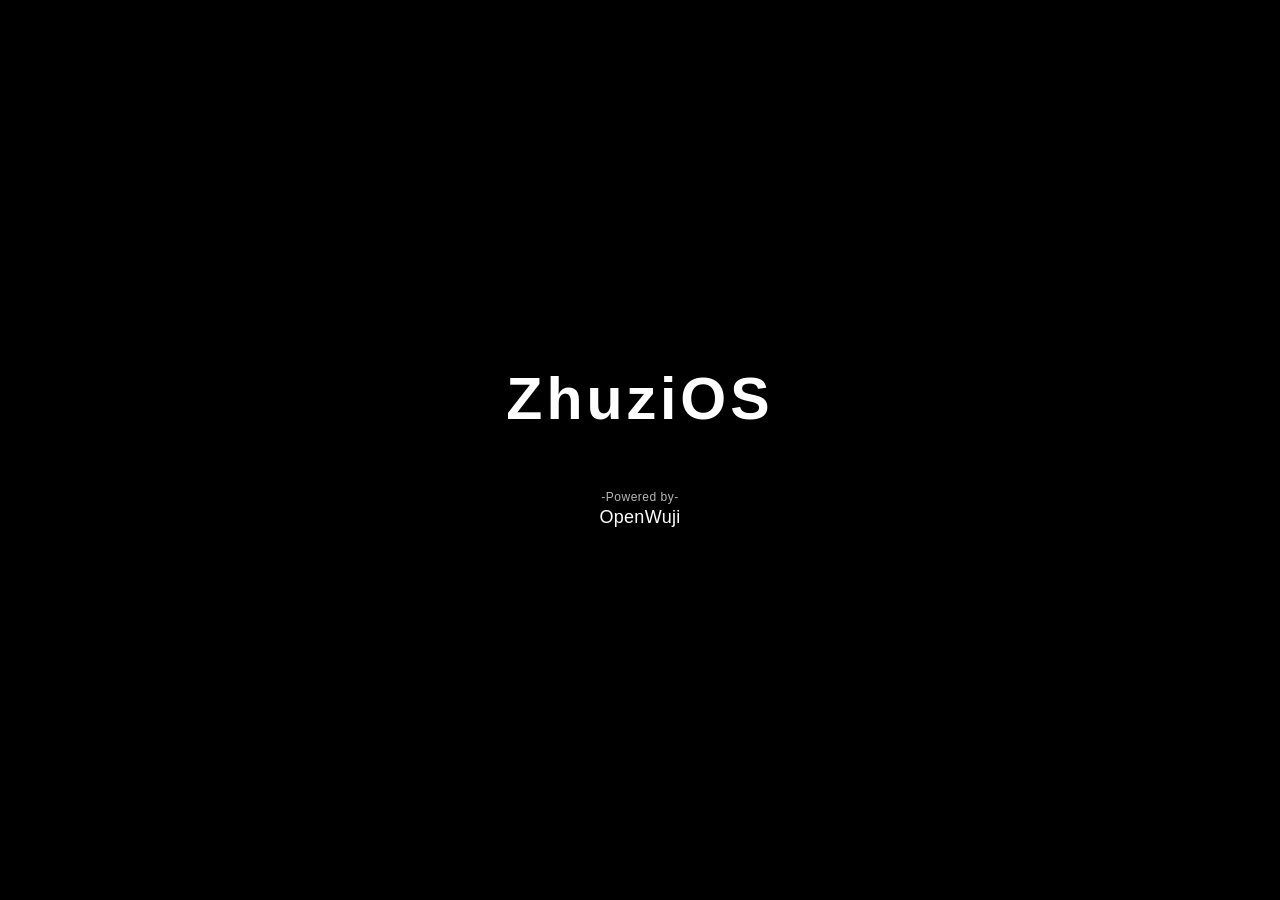
<file: zhuzios.html>
<!DOCTYPE html>
<html lang="zh-CN">

<head>
  <meta charset="UTF-8">
  <meta name="viewport" content="width=device-width, initial-scale=1, viewport-fit=cover">
  <title>ZhuziOS</title>
  <link rel="stylesheet" href="styles/tokens.css">
  <link rel="stylesheet" href="styles/components.css">
  <link rel="stylesheet" href="styles/dialog.css">
  <script>window.__OPENWUJI_PLATFORM = 'zhuzios';</script>
  <style>
    :root {
      --statusbar-h: 0px;
      --taskbar-h: 48px;
      --start-menu-w: 380px;
      --pc-bg: #ffffff;
      --pc-bg-alt: #f2f5fa;
      --pc-border: #e6e9ef;
      --pc-text: #101828;
      --pc-text-dim: #5b6478;
    }

    html,
    body {
      width: 100%;
      height: 100%;
      overflow: hidden;
      margin: 0;
      padding: 0;
      font-family: var(--wj-font, -apple-system, BlinkMacSystemFont, "Segoe UI",
          "PingFang SC", "Microsoft YaHei", sans-serif);
      font-size: var(--wj-fs-md, 16px);
      background: #0f1116;
      color: var(--pc-text);
      user-select: none;
      -webkit-user-select: none;
      -webkit-font-smoothing: antialiased;
      -webkit-tap-highlight-color: transparent;
    }

    *,
    *::before,
    *::after {
      box-sizing: border-box;
    }

    /* ============================================================
       #os = 整机容器
       ============================================================ */
    #os {
      position: fixed;
      inset: 0;
      z-index: 1;
      pointer-events: none;
      background: #0f1116;
    }

    #os>.pc-desktop,
    #os>.pc-wins,
    #os>.pc-taskbar,
    #os>.pc-start-menu,
    #os>#wjOverlayHost,
    #os>#wjDialogFallbackHost {
      pointer-events: auto;
    }

    #os .wj-banner.is-show,
    #os .wj-toast {
      pointer-events: auto;
    }

    #wallpaperHost,
    .os-wallpaper-host {
      position: absolute;
      inset: 0;
      z-index: 0;
      pointer-events: none !important;
      overflow: hidden;
      background: #0b1b33;
    }

    /* ============================================================
       桌面
       ============================================================ */
    .pc-desktop {
      position: absolute;
      inset: 0;
      z-index: 1;
      background: transparent;
      pointer-events: auto;
    }

    /* ============================================================
       窗口层
       ============================================================ */
    .pc-wins {
      position: absolute;
      left: 0;
      top: 0;
      right: 0;
      bottom: var(--taskbar-h);
      z-index: 10;
      overflow: hidden;
    }

    .pc-win {
      position: absolute;
      display: flex;
      flex-direction: column;
      background: var(--pc-bg);
      border-radius: 10px;
      box-shadow:
        0 10px 30px rgba(0, 0, 0, .18),
        0 0 0 1px rgba(0, 0, 0, .06);
      /* ★ 用 clip 而不是 visible：窗口自身也不允许任何子内容画到外面。
         曾因图库 zoom 合成层越界，在窗口下缘外侧露出一条被裁的图片行。
         box-shadow 不受 overflow 裁剪，投影效果保持不变。 */
      overflow: clip;
      min-width: 320px;
      min-height: 220px;
    }

    .pc-win.is-focused {
      box-shadow:
        0 12px 36px rgba(0, 0, 0, .4),
        0 0 0 1px rgba(94, 240, 58, .4);
    }

    .pc-win__titlebar {
      flex: 0 0 auto;
      position: relative;
      z-index: 7;
      height: 40px;
      display: flex;
      align-items: center;
      gap: 8px;
      padding-left: 8px;
      background: var(--wj-bg-alt, var(--pc-bg-alt));
      border-bottom: 1px solid var(--wj-border, var(--pc-border));
      cursor: move;
      user-select: none;
      touch-action: none;
      border-top-left-radius: 10px;
      border-top-right-radius: 10px;
    }

    .pc-win__back {
      width: 32px;
      height: 32px;
      border: 0;
      border-radius: 6px;
      background: transparent;
      color: var(--wj-text-muted, var(--pc-text-dim));
      cursor: pointer;
      display: flex;
      align-items: center;
      justify-content: center;
      -webkit-tap-highlight-color: transparent;
    }

    .pc-win__back svg {
      display: block;
      flex-shrink: 0;
      pointer-events: none;
    }

    .pc-win__back:hover {
      background: rgba(0, 0, 0, .06);
    }

    .pc-win__icon {
      width: 20px;
      height: 20px;
      border-radius: 4px;
      object-fit: cover;
      display: block;
      pointer-events: none;
      flex-shrink: 0;
    }

    .pc-win__title {
      flex: 1 1 auto;
      min-width: 0;
      font-size: 14px;
      font-weight: 500;
      color: var(--wj-text, var(--pc-text));
      overflow: hidden;
      text-overflow: ellipsis;
      white-space: nowrap;
    }

    .pc-win__actions {
      display: flex;
      align-items: center;
      gap: 2px;
      padding-right: 4px;
      flex: 0 0 auto;
    }

    .pc-win__actions button {
      width: 32px;
      height: 32px;
      border: 0;
      border-radius: 6px;
      background: transparent;
      color: var(--wj-text-muted, var(--pc-text-dim));
      cursor: pointer;
      display: flex;
      align-items: center;
      justify-content: center;
      -webkit-tap-highlight-color: transparent;
      touch-action: manipulation;
      transition: background .12s, color .12s;
    }

    .pc-win__actions button svg {
      display: block;
      flex-shrink: 0;
      pointer-events: none;
    }

    .pc-win__actions button[data-act="max"] .pc-win__ic-restore {
      display: none;
    }

    .pc-win__actions button[data-act="max"].is-maximized .pc-win__ic-max {
      display: none;
    }

    .pc-win__actions button[data-act="max"].is-maximized .pc-win__ic-restore {
      display: block;
    }

    .pc-win__actions button:hover {
      background: rgba(0, 0, 0, .06);
    }

    .pc-win__actions button.close:hover {
      background: #e0356b;
      color: #fff;
    }

    .pc-win__body {
      flex: 1 1 auto;
      position: relative;
      min-height: 0;
      overflow: hidden;
      /* ★ 严格把应用内容裁在窗口内：图库 zoom 转场等带 transform 的合成层
         曾越出窗口下缘，在窗口外侧露出一条被裁切的图片行。
         contain:paint 会新建裁剪边界，保证溢出像素一定被裁掉。 */
      contain: paint;
      isolation: isolate;
      background: var(--wj-bg, var(--pc-bg));
      border-bottom-left-radius: 10px;
      border-bottom-right-radius: 10px;
    }

    /* 手柄只用于捕捉指针，绝不能有可见外观：透明、无阴影、无边框 */
    .pc-win__rz {
      touch-action: none;
      background: transparent;
      border: 0;
      box-shadow: none;
      outline: 0;
    }

    .pc-win__rz--nw {
      left: -4px !important;
      top: -4px !important;
    }

    .pc-win__rz--ne {
      right: -4px !important;
      top: -4px !important;
    }

    .pc-win__rz--sw {
      left: -4px !important;
      bottom: -4px !important;
    }

    .pc-win__rz--se {
      right: -4px !important;
      bottom: -4px !important;
    }

    /* ============================================================
       任务栏（浅色）
       ============================================================ */
    .pc-taskbar {
      position: absolute;
      left: 0;
      right: 0;
      bottom: 0;
      height: var(--taskbar-h);
      display: flex;
      align-items: center;
      padding: 0 4px;
      gap: 2px;
      background: rgba(245, 247, 250, .9);
      backdrop-filter: blur(4px);
      -webkit-backdrop-filter: blur(4px);
      border-top: 1px solid rgba(0, 0, 0, .08);
      z-index: 500;
      user-select: none;
      color: #101828;
    }

    .pc-taskbar__start {
      height: 42px;
      padding: 0 12px;
      border: 0;
      border-radius: 6px;
      background: transparent;
      color: #101828;
      font: inherit;
      font-size: 18px;
      cursor: pointer;
      display: flex;
      align-items: center;
      gap: 6px;
      transition: background .12s;
      -webkit-tap-highlight-color: transparent;
      flex-shrink: 0;
    }

    .pc-taskbar__start:hover {
      background: rgba(0, 0, 0, .06);
    }

    .pc-taskbar__start.is-open {
      background: rgba(94, 240, 58, 0.15);
      color: #17a821;
    }

    .pc-taskbar__items {
      flex: 1 1 auto;
      display: flex;
      align-items: center;
      gap: 2px;
      padding: 0 2px;
      overflow-x: auto;
      min-width: 0;
      scrollbar-width: none;
    }

    .pc-taskbar__items::-webkit-scrollbar {
      display: none;
    }

    /* Windows 风格：任务栏只显示图标，不显示应用名 */
    .pc-task-item {
      position: relative;
      flex: 0 0 auto;
      width: 44px;
      height: 44px;
      padding: 0;
      border: 0;
      border-radius: 6px;
      background: transparent;
      color: #101828;
      font: inherit;
      cursor: pointer;
      /* 图标在按钮内垂直+水平居中（指示条用绝对定位，不占布局空间） */
      display: flex;
      align-items: center;
      justify-content: center;
      transition: background .12s;
      -webkit-tap-highlight-color: transparent;
    }

    .pc-task-item:hover {
      background: rgba(0, 0, 0, .08);
    }

    .pc-task-item.is-active {
      background: rgba(0, 0, 0, .12);
    }

    /* 运行指示条：未激活 = 细小圆点，激活 = 一小段横条（Windows 11 行为） */
    .pc-task-item::after {
      content: '';
      position: absolute;
      left: 50%;
      bottom: 2px;
      transform: translateX(-50%);
      width: 4px;
      height: 4px;
      border-radius: 50%;
      background: #9aa4b5;
      transition: width .16s ease, height .16s ease,
        border-radius .16s ease, background .16s ease;
    }

    .pc-task-item.is-active::after {
      width: 17px;
      height: 4px;
      border-radius: 2px;
      background: #17a821;
    }

    .pc-task-item img {
      width: 26px;
      height: 26px;
      border-radius: 5px;
      object-fit: cover;
      flex-shrink: 0;
      pointer-events: none;
    }

    /* 图标模式下标题不再渲染，保留类名以防旧代码引用 */
    .pc-task-item__title {
      display: none;
    }

    .pc-taskbar__clock {
      position: relative;
      flex: 0 0 auto;
      height: 42px;
      padding: 0 12px;
      border: 0;
      border-radius: 6px;
      background: transparent;
      font: inherit;
      font-size: 16px;
      font-weight: 600;
      color: #3d4658;
      font-variant-numeric: tabular-nums;
      letter-spacing: .4px;
      white-space: nowrap;
      cursor: pointer;
      transition: background .12s, color .12s;
      -webkit-tap-highlight-color: transparent;
    }

    .pc-taskbar__clock:hover {
      background: rgba(0, 0, 0, .06);
    }

    /* 有新通知时时间右上角红点 */
    .pc-taskbar__clock.has-unread::before {
      content: '';
      position: absolute;
      top: 5px;
      right: 3px;
      width: 9px;
      height: 9px;
      border-radius: 50%;
      background: #e0356b;
      box-shadow: 0 0 0 1.5px rgba(245, 247, 250, .95);
      pointer-events: none;
    }

    .pc-taskbar__clock.is-active {
      background: rgba(94, 240, 58, 0.15);
      color: #17a821;
    }

    .pc-taskbar__tray {
      flex: 0 0 auto;
      width: 40px;
      height: 40px;
      padding: 0;
      border: 0;
      border-radius: 6px;
      background: transparent;
      color: #3d4658;
      cursor: pointer;
      display: flex;
      align-items: center;
      justify-content: center;
      transition: background .12s, color .12s;
      -webkit-tap-highlight-color: transparent;
    }

    .pc-taskbar__tray:hover {
      background: rgba(0, 0, 0, .06);
    }

    .pc-taskbar__tray.is-active {
      background: rgba(94, 240, 58, 0.15);
      color: #17a821;
    }

    .pc-taskbar__tray svg {
      width: 22px;
      height: 22px;
      display: block;
    }

    /* ============================================================
       开始菜单（浅色）
       ============================================================ */
    .pc-start-menu {
      position: absolute;
      left: 8px;
      bottom: calc(var(--taskbar-h) + 6px);
      width: var(--start-menu-w);
      max-height: 60vh;
      background: #ffffff;
      border-radius: 12px;
      border: 1px solid rgba(0, 0, 0, .08);
      box-shadow: 0 20px 60px rgba(0, 0, 0, .18);
      z-index: 510;
      display: flex;
      flex-direction: column;
      overflow: hidden;
      color: #101828;
      animation: pcMenuIn .18s cubic-bezier(.2, .7, .3, 1);
    }

    .pc-start-menu[hidden] {
      display: none;
    }

    @keyframes pcMenuIn {
      from {
        opacity: 0;
        transform: translateY(8px) scale(.98);
      }

      to {
        opacity: 1;
        transform: translateY(0) scale(1);
      }
    }

    .pc-start-menu__header {
      padding: 14px 18px 10px;
      font-size: 18px;
      font-weight: 600;
      color: #17a821;
      letter-spacing: .5px;
      text-transform: uppercase;
      border-bottom: 1px solid rgba(0, 0, 0, .06);
    }

    .pc-start-menu__list {
      flex: 1 1 auto;
      overflow-y: auto;
      padding: 6px;
    }

    .pc-start-menu__list::-webkit-scrollbar {
      width: 6px;
    }

    .pc-start-menu__list::-webkit-scrollbar-thumb {
      background: rgba(0, 0, 0, .15);
      border-radius: 3px;
    }

    .pc-start-menu__item {
      display: flex;
      align-items: center;
      gap: 12px;
      width: 100%;
      padding: 10px 12px;
      border: 0;
      border-radius: 8px;
      background: transparent;
      color: #101828;
      font: inherit;
      font-size: 14px;
      text-align: left;
      cursor: pointer;
      transition: background .12s;
      -webkit-tap-highlight-color: transparent;
    }

    .pc-start-menu__item:hover {
      background: rgba(0, 0, 0, .06);
    }

    .pc-start-menu__item img {
      width: 32px;
      height: 32px;
      border-radius: 6px;
      object-fit: cover;
      flex-shrink: 0;
      pointer-events: none;
    }

    .pc-start-menu__item-text {
      flex: 1 1 auto;
      min-width: 0;
      display: flex;
      flex-direction: column;
      gap: 2px;
    }

    .pc-start-menu__item-name {
      overflow: hidden;
      text-overflow: ellipsis;
      white-space: nowrap;
    }

    .pc-start-menu__item-desc {
      font-size: 12px;
      color: #7a8494;
      overflow: hidden;
      text-overflow: ellipsis;
      white-space: nowrap;
    }

    .pc-start-menu__empty {
      padding: 40px 20px;
      text-align: center;
      color: #6b7280;
      font-size: 14px;
    }

    .pc-start-menu__footer {
      flex: 0 0 auto;
      padding: 8px;
      border-top: 1px solid rgba(0, 0, 0, .06);
      display: flex;
      gap: 6px;
    }

    .pc-start-menu__sys {
      flex: 1 1 0;
      min-width: 0;
      height: 40px;
      padding: 0 10px;
      border: 0;
      border-radius: 8px;
      background: rgba(0, 0, 0, .04);
      color: #101828;
      font: inherit;
      font-size: 13px;
      cursor: pointer;
      display: flex;
      align-items: center;
      justify-content: center;
      gap: 6px;
      -webkit-tap-highlight-color: transparent;
      transition: background .12s, color .12s;
    }

    .pc-start-menu__sys svg {
      width: 16px;
      height: 16px;
      display: block;
      flex-shrink: 0;
    }

    .pc-start-menu__sys:hover {
      background: rgba(0, 0, 0, .08);
    }

    .pc-start-menu__sys[data-action="shutdown"]:hover {
      background: rgba(224, 53, 107, .12);
      color: #e0356b;
    }

    /* ============================================================
       关机 / 重启遮罩
       ============================================================ */
    .pc-power-overlay {
      position: fixed;
      inset: 0;
      z-index: 9998;
      /* 低于 pc-boot 的 9999 */
      background: #000;
      display: flex;
      flex-direction: column;
      align-items: center;
      justify-content: center;
      gap: 22px;
      color: rgba(255, 255, 255, .82);
      opacity: 0;
      transition: opacity .42s ease;
      pointer-events: auto;
      user-select: none;
    }

    .pc-power-overlay.is-show {
      opacity: 1;
    }

    .pc-power-overlay[hidden] {
      display: none !important;
    }

    .pc-power-overlay.is-off {
      cursor: pointer;
    }

    .pc-power-spinner {
      width: 28px;
      height: 28px;
      border: 2.5px solid rgba(255, 255, 255, .18);
      border-top-color: rgba(255, 255, 255, .95);
      border-radius: 50%;
      animation: pcSpin .82s linear infinite;
    }

    .pc-power-overlay:not(.is-spin) .pc-power-spinner {
      display: none;
    }

    @keyframes pcSpin {
      to {
        transform: rotate(360deg);
      }
    }

    .pc-power-text {
      font-size: 14px;
      letter-spacing: .3px;
      color: rgba(255, 255, 255, .82);
      font-variant-numeric: tabular-nums;
    }

    /* 触屏模式下 footer 按钮也保持基础态 */
    #os.is-touch-mode .pc-start-menu__sys:hover {
      background: rgba(0, 0, 0, .04) !important;
      color: #101828 !important;
    }

    /* ============================================================
       右下角控制中心 / 通知中心（浅色）
       ============================================================ */
    .pc-flyout {
      position: absolute;
      right: 12px;
      bottom: calc(var(--taskbar-h) + 8px);
      width: 340px;
      max-width: calc(100vw - 24px);
      height: 340px;
      max-height: calc(100vh - var(--taskbar-h) - 24px);
      background: #ffffff;
      border: 1px solid rgba(0, 0, 0, .08);
      border-radius: 12px;
      box-shadow: 0 20px 60px rgba(0, 0, 0, .18);
      z-index: 800;
      display: flex;
      flex-direction: column;
      overflow: hidden;
      color: #101828;
      pointer-events: auto;
      animation: pcFlyoutIn .18s cubic-bezier(.2, .7, .3, 1);
    }

    .pc-flyout[hidden] {
      display: none;
    }

    @keyframes pcFlyoutIn {
      from {
        opacity: 0;
        transform: translateY(8px) scale(.98);
      }

      to {
        opacity: 1;
        transform: translateY(0) scale(1);
      }
    }

    .pc-flyout__pane {
      flex: 1 1 auto;
      min-height: 0;
      overflow-y: auto;
      padding: 14px;
    }

    .pc-cc__grid {
      display: grid;
      grid-template-columns: repeat(2, minmax(0, 1fr));
      gap: 10px;
    }

    .pc-cc__card {
      display: flex;
      flex-direction: column;
      gap: 8px;
      padding: 10px 12px;
      border-radius: 10px;
      background: rgba(0, 0, 0, .04);
      min-width: 0;
    }

    .pc-cc__row {
      display: flex;
      align-items: center;
      justify-content: space-between;
      gap: 8px;
    }

    .pc-cc__label {
      font-size: 12px;
      color: #5b6478;
    }

    .pc-cc__value {
      font-size: 12px;
      font-weight: 600;
      color: #17a821;
    }

    .pc-cc__range {
      width: 100%;
      accent-color: #17a821;
      cursor: pointer;
    }

    .pc-cc__toggle {
      display: flex;
      align-items: center;
      gap: 8px;
      padding: 12px 14px;
      border: 0;
      border-radius: 10px;
      background: rgba(0, 0, 0, .04);
      color: #101828;
      font: inherit;
      font-size: 13px;
      text-align: left;
      cursor: pointer;
      transition: background .12s;
      -webkit-tap-highlight-color: transparent;
    }

    .pc-cc__toggle.is-on {
      background: rgba(94, 240, 58, 0.15);
      color: #17a821;
    }

    .pc-cc__toggle--wide {
      grid-column: span 2;
    }

    .pc-cc__dot {
      width: 8px;
      height: 8px;
      margin-left: auto;
      border-radius: 50%;
      background: #c0c8d6;
      flex: 0 0 auto;
      transition: background .15s, box-shadow .15s;
    }

    .pc-cc__toggle.is-on .pc-cc__dot {
      background: #22b25b;
      box-shadow: 0 0 8px rgba(34, 178, 91, .6);
    }

    .pc-nc__head {
      display: flex;
      align-items: center;
      justify-content: space-between;
      padding: 0 2px 10px;
    }

    .pc-nc__title {
      font-size: 14px;
      font-weight: 600;
    }

    .pc-nc__clear {
      border: 0;
      background: transparent;
      color: #17a821;
      font: inherit;
      font-size: 12px;
      cursor: pointer;
      -webkit-tap-highlight-color: transparent;
    }

    .pc-nc__list {
      display: flex;
      flex-direction: column;
      gap: 8px;
    }

    .pc-nc__item {
      position: relative;
      display: flex;
      gap: 10px;
      padding: 10px 34px 10px 10px;
      /* 右侧留出叉号空间 */
      border-radius: 10px;
      background: rgba(0, 0, 0, .04);
      cursor: pointer;
      transition: background .12s;
    }

    .pc-nc__item:hover {
      background: rgba(0, 0, 0, .07);
    }

    .pc-nc__remove {
      position: absolute;
      top: 4px;
      right: 4px;
      width: 24px;
      height: 24px;
      padding: 0;
      border: 0;
      border-radius: 50%;
      background: transparent;
      color: #8a93a4;
      cursor: pointer;
      display: flex;
      align-items: center;
      justify-content: center;
      opacity: .65;
      transition: background .12s, color .12s, opacity .12s;
      -webkit-tap-highlight-color: transparent;
    }

    .pc-nc__remove:hover {
      background: rgba(0, 0, 0, .08);
      color: #e0356b;
      opacity: 1;
    }

    .pc-nc__remove svg {
      width: 12px;
      height: 12px;
      display: block;
    }

    .pc-nc__item:hover {
      background: rgba(0, 0, 0, .07);
    }

    .pc-nc__icon {
      width: 28px;
      height: 28px;
      border-radius: 6px;
      overflow: hidden;
      flex: 0 0 auto;
      display: block;
    }

    .pc-nc__icon img {
      width: 100%;
      height: 100%;
      object-fit: cover;
      display: block;
      pointer-events: none;
    }

    .pc-nc__body {
      flex: 1 1 auto;
      min-width: 0;
    }

    .pc-nc__item-head {
      display: flex;
      align-items: baseline;
      gap: 8px;
      margin-bottom: 2px;
    }

    .pc-nc__item-title {
      font-size: 13px;
      font-weight: 600;
      overflow: hidden;
      text-overflow: ellipsis;
      white-space: nowrap;
    }

    .pc-nc__item-time {
      margin-left: auto;
      font-size: 11px;
      color: #8a93a4;
      flex: 0 0 auto;
    }

    .pc-nc__item-content {
      font-size: 12px;
      line-height: 1.45;
      color: #5b6478;
      word-break: break-word;
    }

    .pc-nc__empty {
      padding: 36px 0;
      text-align: center;
      font-size: 13px;
      color: #8a93a4;
    }

    .pc-nc__empty[hidden] {
      display: none;
    }

    /* ============================================================
       触屏模式：hover 时保持"基础态"颜色，避免白/灰/蓝闪变
       ============================================================ */

    /* ① 基础态透明的元素 → hover 也透明 */
    #os.is-touch-mode .pc-taskbar__start:not(.is-open):hover,
    #os.is-touch-mode .pc-taskbar__tray:not(.is-active):hover,
    #os.is-touch-mode .pc-taskbar__clock:not(.is-active):hover,
    #os.is-touch-mode .pc-start-menu__item:hover,
    #os.is-touch-mode .pc-win__back:hover,
    #os.is-touch-mode .pc-win__actions button:not(.close):hover {
      background: transparent !important;
    }

    /* ② 基础态是浅灰的元素 → hover 时保持浅灰，别变透明
          （任务栏图标项基础态是透明的，已从这条规则移除） */
    #os.is-touch-mode .pc-nc__item:hover {
      background: rgba(0, 0, 0, .04) !important;
    }

    /* ③ .pc-cc__toggle 本身没有 hover 规则，不用处理
          （之前写成 :not(.is-on):hover { transparent } 是多余且有害的） */

    /* ④ close 按钮：hover 保持默认色，不出现红底 */
    #os.is-touch-mode .pc-win__actions button.close:hover {
      background: transparent !important;
      color: var(--wj-text-muted, var(--pc-text-dim)) !important;
    }

    /* ⑤ 有状态类的元素：hover 时优先级被上面的 :not() 排除，
          状态色由原规则提供，不额外声明也不会被覆盖 */

    /* ⑥ 触屏模式禁用 transition，避免颜色切换抖动 */
    #os.is-touch-mode .pc-taskbar__start,
    #os.is-touch-mode .pc-taskbar__tray,
    #os.is-touch-mode .pc-taskbar__clock,
    #os.is-touch-mode .pc-task-item,
    #os.is-touch-mode .pc-start-menu__item,
    #os.is-touch-mode .pc-win__back,
    #os.is-touch-mode .pc-win__actions button,
    #os.is-touch-mode .pc-nc__item,
    #os.is-touch-mode .pc-cc__toggle {
      transition: none !important;
    }

    /* ⑦ 缩放热区放大 */
    #os.is-touch-mode .pc-win__rz {
      z-index: 6;
    }

    #os.is-touch-mode .pc-win__rz--n {
      top: -10px !important;
      height: 20px !important;
    }

    #os.is-touch-mode .pc-win__rz--s {
      bottom: -10px !important;
      height: 20px !important;
    }

    #os.is-touch-mode .pc-win__rz--e {
      right: -10px !important;
      width: 20px !important;
    }

    #os.is-touch-mode .pc-win__rz--w {
      left: -10px !important;
      width: 20px !important;
    }

    /* 触屏模式：角落手柄 30×30，负偏移 -10 → 外侧 10px + 内侧 20px，
       即使内侧被标题栏压住，外侧 L 形依然能抓到 */
    #os.is-touch-mode .pc-win__rz--nw {
      left: -10px !important;
      top: -10px !important;
      width: 30px !important;
      height: 30px !important;
    }

    #os.is-touch-mode .pc-win__rz--ne {
      right: -10px !important;
      top: -10px !important;
      width: 30px !important;
      height: 30px !important;
    }

    #os.is-touch-mode .pc-win__rz--sw {
      left: -10px !important;
      bottom: -10px !important;
      width: 30px !important;
      height: 30px !important;
    }

    #os.is-touch-mode .pc-win__rz--se {
      right: -10px !important;
      bottom: -10px !important;
      width: 30px !important;
      height: 30px !important;
    }

    #os.is-touch-mode .pc-nc__remove:hover {
      background: transparent !important;
      color: #8a93a4 !important;
      opacity: .65 !important;
    }

    #wjDialogFallbackHost {
      z-index: 900 !important;
    }

    .wj-dialog-backdrop {
      position: absolute;
      inset: 0;
      display: flex;
      align-items: center;
      justify-content: center;
      padding: 24px;
      background: rgba(0, 0, 0, 0);
      pointer-events: auto;
      transition: background .2s ease;
      box-sizing: border-box;
    }

    .wj-dialog-backdrop.is-show {
      background: rgba(0, 0, 0, .38);
    }

    .wj-dialog {
      width: min(320px, 100%);
      background: #ffffff;
      border-radius: 16px;
      padding: 24px 20px 16px;
      text-align: center;
      box-shadow: 0 20px 60px rgba(0, 0, 0, .28);
      transform: scale(.92);
      opacity: 0;
      transition: transform .2s cubic-bezier(.2, .7, .3, 1), opacity .2s ease;
      will-change: transform, opacity;
    }

    .wj-dialog-backdrop.is-show .wj-dialog {
      transform: scale(1);
      opacity: 1;
    }

    .wj-dialog__title {
      font-size: 18px;
      font-weight: 600;
      color: #101828;
      line-height: 1.4;
      margin-bottom: 8px;
      word-break: break-word;
    }

    .wj-dialog__content {
      font-size: 14px;
      line-height: 1.55;
      color: #5b6478;
      margin-bottom: 20px;
      word-break: break-word;
    }

    .wj-dialog__actions {
      display: flex;
      gap: 8px;
      margin: 0 -20px -16px;
      padding: 12px 16px 14px;
      border-top: 1px solid rgba(0, 0, 0, .06);
    }

    .wj-dialog__btn {
      flex: 1 1 0;
      min-width: 0;
      height: 44px;
      border: 0;
      border-radius: 10px;
      background: rgba(0, 0, 0, .04);
      font: inherit;
      font-size: 15px;
      font-weight: 500;
      cursor: pointer;
      transition: background .12s;
      -webkit-tap-highlight-color: transparent;
    }

    /* ===== 输入框区域 ===== */
    .wj-dialog__field {
      margin: 2px 0 14px;
    }

    .wj-dialog__input {
      width: 100%;
      box-sizing: border-box;
      padding: 10px 12px;
      border: 1px solid rgba(0, 0, 0, .12);
      border-radius: 10px;
      font: inherit;
      font-size: 15px;
      line-height: 1.4;
      color: inherit;
      background: var(--wj-bg, #fff);
      outline: none;
      transition: border-color .15s ease, box-shadow .15s ease;
      -webkit-appearance: none;
      appearance: none;
    }

    .wj-dialog__input::placeholder {
      color: rgba(0, 0, 0, .35);
    }

    .wj-dialog__input:focus {
      border-color: var(--wj-primary, #17a821);
      box-shadow: 0 0 0 3px rgba(94, 240, 58, 0.15);
    }

    .wj-dialog__error {
      display: none;
      margin-top: 6px;
      font-size: 12px;
      line-height: 1.4;
      color: var(--wj-danger, #e5484d);
    }

    /* ===== 主按钮 ===== */
    .wj-dialog__btn--primary {
      font-weight: 600;
    }

    .wj-dialog__btn:hover {
      background: rgba(0, 0, 0, .07);
    }

    .wj-dialog__btn:active {
      background: rgba(0, 0, 0, .1);
    }

    .wj-dialog__btn:disabled {
      opacity: .5;
      cursor: default;
    }

    /* 触屏模式：禁用对话框按钮悬停 */
    #os.is-touch-mode .wj-dialog__btn:hover {
      background: rgba(0, 0, 0, .04) !important;
    }

    /* ============================================================
   右下角固定卡片式横幅（图标左、内容右）
   结构：.wj-banner > .wj-banner__icon + .wj-banner__body(>__title + __content)
   ============================================================ */
    .wj-banner {
      position: absolute;
      top: auto;
      bottom: calc(var(--taskbar-h) + 12px);
      left: auto;
      right: 16px;
      width: 360px;
      max-width: calc(100vw - 32px);

      display: flex;
      align-items: center;
      gap: 12px;
      padding: 12px 14px;
      box-sizing: border-box;
      background: #ffffff;
      border: 1px solid rgba(0, 0, 0, .07);
      border-radius: 14px;
      box-shadow:
        0 16px 48px rgba(0, 0, 0, .18),
        0 0 0 1px rgba(0, 0, 0, .04);
      color: #101828;

      transform: translateX(calc(100% + 32px));
      transition: transform .32s cubic-bezier(.2, .7, .3, 1);
      z-index: 600;
      cursor: pointer;
      overflow: hidden;
    }

    .wj-banner.is-show {
      transform: translateX(0);
    }

    .wj-banner>.wj-banner__icon {
      flex: 0 0 auto;
      width: 40px;
      height: 40px;
      border-radius: 10px;
      overflow: hidden;
      display: flex;
      align-items: center;
      justify-content: center;
      background: rgba(0, 0, 0, .06);
    }

    .wj-banner>.wj-banner__icon img {
      width: 100%;
      height: 100%;
      max-width: 100%;
      max-height: 100%;
      object-fit: cover;
      display: block;
      pointer-events: none;
    }

    .wj-banner>.wj-banner__icon span {
      font-size: 16px;
      font-weight: 600;
      color: #17a821;
      line-height: 1;
    }

    .wj-banner>.wj-banner__body {
      flex: 1 1 auto;
      min-width: 0;
      display: flex;
      flex-direction: column;
      gap: 2px;
    }

    .wj-banner>.wj-banner__body>.wj-banner__title {
      font-size: 14px;
      font-weight: 600;
      color: #101828;
      line-height: 1.35;
      overflow: hidden;
      text-overflow: ellipsis;
      white-space: nowrap;
    }

    .wj-banner>.wj-banner__body>.wj-banner__content {
      font-size: 12.5px;
      line-height: 1.45;
      color: #5b6478;
      overflow: hidden;
      word-break: break-word;
      display: -webkit-box;
      -webkit-line-clamp: 2;
      line-clamp: 2;
      -webkit-box-orient: vertical;
    }

    #os.is-touch-mode .wj-banner:hover {
      background: #ffffff;
    }

    .wj-toast {
      bottom: calc(var(--taskbar-h) + 24px) !important;
      z-index: 700 !important;
    }

    .pc-lock {
      position: fixed;
      inset: 0;
      z-index: 9998;
      display: flex;
      align-items: center;
      justify-content: center;
      padding: 24px;
      /* ★ 不透明背景，独立场景 */
      background:
        radial-gradient(900px 600px at 50% 40%, #1a3a5c 0%, #0d1928 55%, #060c15 100%);
      transition: opacity .4s cubic-bezier(.4, 0, .2, 1);
      pointer-events: auto;
      user-select: none;
      -webkit-user-select: none;
      overflow: hidden;
    }

    /* 角落光斑，让背景不单调 */
    .pc-lock::before {
      content: '';
      position: absolute;
      inset: 0;
      background:
        radial-gradient(600px 400px at 25% 75%, rgba(94, 240, 58, .16), transparent 65%),
        radial-gradient(700px 500px at 75% 25%, rgba(120, 80, 200, .10), transparent 65%);
      pointer-events: none;
    }

    .pc-lock[hidden] {
      display: none !important;
    }

    .pc-lock.is-hiding {
      opacity: 0;
      pointer-events: none;
    }

    .pc-lock__card {
      position: relative;
      z-index: 1;
      display: flex;
      flex-direction: column;
      align-items: center;
      gap: 18px;
      width: min(340px, 100%);
      padding: 44px 40px 40px;
      background: transparent;
    }

    /* 头像：loading.png 圆裁 */
    .pc-lock__avatar {
      width: 104px;
      height: 104px;
      flex-shrink: 0;
      border-radius: 50%;
      overflow: hidden;
      background: #eaf0ff;
    }

    .pc-lock__avatar img {
      width: 100%;
      height: 100%;
      object-fit: cover;
      display: block;
      pointer-events: none;
      user-select: none;
      -webkit-user-drag: none;
    }

    .pc-lock__name {
      font-size: 22px;
      font-weight: 600;
      color: #ffffff;
      letter-spacing: .3px;
    }

    .pc-lock__form {
      display: flex;
      flex-direction: column;
      align-items: stretch;
      gap: 10px;
      width: 240px;
      max-width: 100%;
    }

    .pc-lock__form[hidden] {
      display: none;
    }

    .pc-lock__input {
      height: 44px;
      padding: 0 14px;
      border: 1px solid rgba(0, 0, 0, .12);
      border-radius: 8px;
      background: rgba(255, 255, 255, .95);
      font: inherit;
      font-size: 15px;
      color: #101828;
      text-align: center;
      letter-spacing: 3px;
      outline: none;
      transition: border-color .15s, box-shadow .15s;
    }

    .pc-lock__input[hidden] {
      display: none;
    }

    .pc-lock__input:focus {
      border-color: #17a821;
      box-shadow: 0 0 0 3px rgba(94, 240, 58, .18);
    }

    .pc-lock__btn {
      height: 44px;
      border: 0;
      border-radius: 8px;
      background: #17a821;
      color: #fff;
      font: inherit;
      font-size: 15px;
      font-weight: 500;
      cursor: pointer;
      transition: background .12s;
      -webkit-tap-highlight-color: transparent;
    }

    .pc-lock__btn:active {
      background: #089612;
    }

    .pc-lock__btn:focus-visible {
      outline: 2px solid rgba(94, 240, 58, .5);
      outline-offset: 2px;
    }

    .pc-lock__welcome {
      font-size: 18px;
      font-weight: 500;
      color: #ffffff;
      letter-spacing: .5px;
      animation: pcLockWelcome .38s cubic-bezier(.2, .7, .3, 1);
    }

    .pc-lock__welcome[hidden] {
      display: none;
    }

    @keyframes pcLockWelcome {
      from {
        opacity: 0;
        transform: translateY(6px);
      }

      to {
        opacity: 1;
        transform: translateY(0);
      }
    }

    .pc-lock.is-error .pc-lock__input {
      animation: pcLockShake .42s cubic-bezier(.36, .07, .19, .97);
      border-color: #e0356b;
      box-shadow: 0 0 0 3px rgba(224, 53, 107, .15);
    }

    @keyframes pcLockShake {

      10%,
      90% {
        transform: translateX(-2px);
      }

      20%,
      80% {
        transform: translateX(4px);
      }

      30%,
      50%,
      70% {
        transform: translateX(-6px);
      }

      40%,
      60% {
        transform: translateX(6px);
      }
    }


    .pc-boot {
      position: fixed;
      inset: 0;
      z-index: 9999;
      background: #000;
      display: flex;
      align-items: center;
      justify-content: center;
      flex-direction: column;
      color: #fff;
      transition: opacity .55s ease, visibility .55s ease;
      will-change: opacity;
    }

    .pc-boot.is-hide {
      opacity: 0;
      visibility: hidden;
      pointer-events: none;
    }

    .pc-boot__brand {
      font-size: 59px;
      font-weight: 600;
      letter-spacing: 4px;
      line-height: 1;
      opacity: 0;
      transform: translateY(8px);
      animation: pcBootBrand .9s cubic-bezier(.2, .7, .3, 1) forwards;
    }

    .pc-boot__tag {
      margin-top: 60px;
      font-size: 12px;
      letter-spacing: .5px;
      line-height: 1.4;
      text-align: center;
      color: rgba(255, 255, 255, .72);
      opacity: 0;
      transform: translateY(6px);
      animation: pcBootTag .8s cubic-bezier(.2, .7, .3, 1) .7s forwards;
    }

    .pc-boot__tag span {
      font-weight: 500;
      font-size: 18px;
      color: #fff;
      letter-spacing: .3px;
    }

    @keyframes pcBootBrand {
      to {
        opacity: 1;
        transform: translateY(0);
      }
    }

    @keyframes pcBootTag {
      to {
        opacity: 1;
        transform: translateY(0);
      }
    }
  </style>
</head>

<body>

  <div id="os" data-power="running" data-view="app" data-theme-tone="light">

    <div id="wallpaperHost" class="os-wallpaper-host"></div>

    <div class="pc-desktop"></div>

    <div class="pc-wins" id="pcWins"></div>

    <div class="pc-taskbar" id="pcTaskbar">
      <button class="pc-taskbar__start" id="pcStartBtn" type="button">竹子</button>
      <div class="pc-taskbar__items" id="pcTaskItems"></div>

      <button class="pc-taskbar__tray" id="pcWlanBtn" type="button" title="控制中心" aria-label="控制中心">
        <svg viewBox="0 0 24 24" fill="none" stroke="currentColor" stroke-width="2" stroke-linecap="round"
          stroke-linejoin="round">
          <path d="M5 12.55a11 11 0 0 1 14.08 0" />
          <path d="M1.42 9a16 16 0 0 1 21.16 0" />
          <path d="M8.53 16.11a6 6 0 0 1 6.95 0" />
          <line x1="12" y1="20" x2="12.01" y2="20" />
        </svg>
      </button>

      <button class="pc-taskbar__clock" id="pcClock" type="button" title="通知中心" aria-label="通知中心">00:00</button>
    </div>
    <div class="pc-start-menu" id="pcStartMenu" hidden>
      <div class="pc-start-menu__header">所有应用</div>
      <div class="pc-start-menu__list" id="pcStartList"></div>
      <div class="pc-start-menu__footer">
        <button class="pc-start-menu__sys" data-action="lock" type="button">
          <svg viewBox="0 0 24 24" fill="none" stroke="currentColor" stroke-width="2" stroke-linecap="round"
            stroke-linejoin="round">
            <rect x="4" y="11" width="16" height="10" rx="2" />
            <path d="M8 11V7a4 4 0 0 1 8 0v4" />
          </svg>
          <span>锁定</span>
        </button>
        <button class="pc-start-menu__sys" data-action="restart" type="button">
          <svg viewBox="0 0 24 24" fill="none" stroke="currentColor" stroke-width="2" stroke-linecap="round"
            stroke-linejoin="round">
            <path d="M3 12a9 9 0 1 0 3-6.7" />
            <path d="M3 4v5h5" />
          </svg>
          <span>重启</span>
        </button>
        <button class="pc-start-menu__sys" data-action="shutdown" type="button">
          <svg viewBox="0 0 24 24" fill="none" stroke="currentColor" stroke-width="2.2" stroke-linecap="round"
            stroke-linejoin="round">
            <path d="M12 2v10" />
            <path d="M18.36 6.64a9 9 0 1 1-12.73 0" />
          </svg>
          <span>关机</span>
        </button>
      </div>
    </div>

    <!-- ============ 右下角：控制中心 / 通知中心 ============ -->
    <div class="pc-flyout" id="pcFlyout" hidden>

      <!-- 控制中心 -->
      <div class="pc-flyout__pane" data-pane="cc" hidden>
        <div class="pc-cc__grid">
          <div class="pc-cc__card">
            <div class="pc-cc__row">
              <span class="pc-cc__label">音量</span>
              <span class="pc-cc__value" id="pcCcVolVal">60</span>
            </div>
            <input class="pc-cc__range" id="pcCcVolume" type="range" min="0" max="100" step="1" value="60">
          </div>

          <div class="pc-cc__card">
            <div class="pc-cc__row">
              <span class="pc-cc__label">亮度</span>
              <span class="pc-cc__value" id="pcCcBriVal">80</span>
            </div>
            <input class="pc-cc__range" id="pcCcBrightness" type="range" min="0" max="100" step="1" value="80">
          </div>

          <button class="pc-cc__toggle" data-key="wifi" type="button">
            <span>WLAN</span><i class="pc-cc__dot"></i>
          </button>
          <button class="pc-cc__toggle" data-key="bluetooth" type="button">
            <span>蓝牙</span><i class="pc-cc__dot"></i>
          </button>
          <button class="pc-cc__toggle" data-key="soundmode" type="button">
            <span>静音</span><i class="pc-cc__dot"></i>
          </button>
          <button class="pc-cc__toggle" data-key="cellular" type="button">
            <span>移动数据</span><i class="pc-cc__dot"></i>
          </button>

          <button class="pc-cc__toggle pc-cc__toggle--wide" data-key="touchmode" type="button">
            <span>触屏模式</span><i class="pc-cc__dot"></i>
          </button>
        </div>
      </div>

      <!-- 通知中心 -->
      <div class="pc-flyout__pane" data-pane="nc" hidden>
        <div class="pc-nc__head">
          <span class="pc-nc__title">通知中心</span>
          <button class="pc-nc__clear" id="pcNcClear" type="button" hidden>清除全部</button>
        </div>
        <div class="pc-nc__list" id="pcNcList"></div>
        <div class="pc-nc__empty" id="pcNcEmpty">无通知</div>
      </div>
    </div>
  </div>

  <div class="pc-power-overlay" id="pcPowerOverlay" hidden>
    <div class="pc-power-spinner"></div>
    <div class="pc-power-text" id="pcPowerText"></div>
  </div>
  <div class="pc-lock" id="pcLock" hidden>
    <div class="pc-lock__card">
      <div class="pc-lock__avatar">
        <img src="./assets/loading.png" alt="" draggable="false">
      </div>

      <div class="pc-lock__name">用户</div>

      <div class="pc-lock__form" id="pcLockForm">
        <input class="pc-lock__input" id="pcLockInput" type="password" placeholder="密码" autocomplete="off"
          autocapitalize="off" spellcheck="false">
        <button class="pc-lock__btn" id="pcLockBtn" type="button">登录</button>
      </div>

      <div class="pc-lock__welcome" id="pcLockWelcome" hidden>欢迎</div>
    </div>
  </div>
  <div class="pc-boot" id="pcBoot">
    <div class="pc-boot__brand">ZhuziOS</div>
    <div class="pc-boot__tag">
      -Powered by-<br>
      <span>OpenWuji</span>
    </div>
  </div>

  <script src="navigation.js"></script>
  <script src="device-compat.js"></script>
  <script src="core.js"></script>
  <script src="app-storage.js"></script>
  <script src="backup.js"></script>
  <script src="app-loader.js"></script>
  <script src="app-code-store.js"></script>
  <script src="fs.js"></script>
  <script src="file-opener.js"></script>
  <script src="installer.js"></script>
  <script src="overlay.js"></script>
  <script src="notification.js"></script>
  <script src="dialog.js"></script>
  <script src="toast.js"></script>
  <script src="wuji-life.js"></script>
  <script src="themes/store_themes.js"></script>
  <script src="theme.js"></script>
  <script src="builtin-apps.js"></script>

  <script>
    (() => {
      const BOOT_MIN_MS = 1800;

      /* ============================================================
         Shadow DOM 内基础样式
         - :host 只设 display:block，不碰 position / width / height
           （宿主定位交给外部 .pc-win__body 的 position: relative）
         ============================================================ */
      const BASE_CSS = `
    *, *::before, *::after { box-sizing: border-box; margin: 0; padding: 0; }
    :host {
      display: block;
      font-family: var(--wj-font, -apple-system, BlinkMacSystemFont, "PingFang SC", sans-serif);
      color: var(--wj-text, #101828);
      font-size: var(--wj-fs-md, 16px);
      line-height: 1.5;
      -webkit-font-smoothing: antialiased;
      -webkit-text-size-adjust: none; text-size-adjust: none;
      -webkit-tap-highlight-color: transparent;
      --statusbar-h: 0px;
      container-type: size;
      container-name: wj-app;
    }
    * { scrollbar-width: thin; scrollbar-color: rgba(0,0,0,.2) transparent; }
    *::-webkit-scrollbar { width: 8px; height: 8px; }
    *::-webkit-scrollbar-thumb { background: rgba(0,0,0,.2); border-radius: 4px; }
    *::-webkit-scrollbar-track { background: transparent; }

    img {
      -webkit-touch-callout: none;
      -webkit-user-select: none;
      user-select: none;
      -webkit-user-drag: none;
      pointer-events: none;
    }
    img[data-interactive] { pointer-events: auto; }
  `;

      /* ============================================================
         stub
         ============================================================ */
      if (!window.WujiControlCenter) {
        window.WujiControlCenter = {
          getVolume: () => Store.get('wujios.volume', 60),
          setVolume: v => Store.set('wujios.volume', v),
          getBrightness: () => Store.get('wujios.brightness', 80),
          setBrightness: v => Store.set('wujios.brightness', v),
          getToggle: k => !!Store.get('wujios.' + k, false),
          setToggle: (k, v) => Store.set('wujios.' + k, v),
          close() { },
          isOpen() { return false; },
        };
      }
      if (!window.PanelSystem) {
        window.PanelSystem = {
          isOpen: false, panel: null,
          open() { }, close() { }, setPanel() { }, init() { },
        };
      }

      /* ============================================================
         AppRuntime
         ============================================================ */
      const AppRuntime = (() => {
        async function ensureLoaded(bundle) {
          let app = WujiApps.get(bundle);
          if (!app) throw new Error('应用未注册: ' + bundle);
          if (app._metaOnly) {
            if (!app._src) throw new Error('缺少 src');
            await WujiAppLoader.load(app._src, app.version);
            app = WujiApps.get(bundle);
          }
          if (!app || app._metaOnly) throw new Error('加载失败: ' + bundle);
          return app;
        }

        function mount(bundle, hostEl, params, opts = {}) {
          const app = WujiApps.get(bundle);
          if (!app) throw new Error('应用不存在: ' + bundle);

          hostEl.innerHTML = '';
          hostEl.style.position = 'relative';
          hostEl.style.overflow = 'hidden';
          hostEl.dataset.wjPlatform = 'zhuzios';

          const shadow = hostEl.attachShadow({ mode: 'open' });

          const baseStyle = document.createElement('style');
          baseStyle.textContent = BASE_CSS;
          shadow.appendChild(baseStyle);

          const compLink = document.createElement('link');
          compLink.rel = 'stylesheet';
          compLink.href = 'styles/components.css';
          shadow.appendChild(compLink);

          /* 弹窗样式：对话框挂在本窗口的 ShadowRoot 内。
             电脑系统用紧凑旧样式（小圆角/圆角矩形按钮/分割线），
             backdrop 只覆盖本窗口 → 对话框在窗口中央。 */
          const dialogLink = document.createElement('link');
          dialogLink.rel = 'stylesheet';
          dialogLink.href = 'styles/dialog-pc.css';
          shadow.appendChild(dialogLink);

          const appStyle = document.createElement('style');
          appStyle.textContent = app.styles || '';
          shadow.appendChild(appStyle);

          const navHost = document.createElement('div');
          navHost.style.cssText = 'position:absolute;inset:0;overflow:hidden;';
          shadow.appendChild(navHost);

          const nav = new WujiNavigation({ host: navHost, routes: app.routes || {} });
          // #5 页面级 IME：任意路由切换都收起输入法（zhuzios 无 WJ_IME，这里做防御性判空）。
          if (window.WJ_IME) nav.onChange(() => window.WJ_IME.hide());

          const ctx = {
            closeApp: () => { opts.onClose?.(); },
            onBack(fn) { opts.onBack?.(fn); },
            nav,
            push: (n, d, o) => nav.push(n, d, o),
            pop: (r) => nav.pop(r),
            params: params || {},
          };

          if (app.routes) {
            const initial = app.initialRoute || Object.keys(app.routes)[0];
            nav.push(app.routes[initial], params || {}, { animate: false });
          } else if (typeof app.render === 'function') {
            nav.push({
              name: bundle,
              render: () => `<div class="app-body" id="legacyBody" style="position:absolute;inset:0;overflow-y:auto;padding:16px;"></div>`,
              mount: (el) => {
                const body = el.querySelector('#legacyBody');
                body.innerHTML = app.render ? app.render(ctx) : '';
                try { app.mount?.(body, ctx); } catch (e) { console.error(e); }
              },
              unmount: () => { try { app.unmount?.(); } catch { } },
            }, {}, { animate: false });
          }

          return {
            bundle, nav, hostEl,
            dispatchParams(p) {
              window.dispatchEvent(new CustomEvent('wuji:app-params', {
                detail: { bundle, params: p || {} },
              }));
            },
            destroy() {
              try { nav.destroy(); } catch { }
              try { WujiDialog.closeByBundle?.(bundle); } catch { }
              try { WujiOverlay.closeAll(); } catch { }
              hostEl.innerHTML = '';
            },
          };
        }

        return { ensureLoaded, mount };
      })();

      /* ============================================================
         窗口管理器
         ============================================================ */
      const WujiWindows = (() => {
        const wins = [];
        let zTop = 100;
        let seq = 0;
        const winsLayer = document.getElementById('pcWins');
        const taskItemsEl = document.getElementById('pcTaskItems');
        const taskItemMap = new Map();

        const MIN_W = 320, MIN_H = 220;

        /* 卸载应用代码：降级回 meta + 清 loader 缓存。
           <script> 无法真正卸载，但丢掉注册对象里的函数引用后可被 GC 回收。
           单实例应用关窗时调用；下次 open 走 ensureLoaded 重新从 IDB 注入。 */
        function unloadAppCode(bundle) {
          if (!bundle) return;
          /* 常驻应用（电话）不卸载、不清缓存，保持来电监听常驻 */
          if (WujiApps.isPersistent?.(bundle)) return;
          const app = WujiApps.get(bundle);
          const src = app?._src || WujiAppInstaller?.get?.(bundle)?.src || `idb://${bundle}`;
          /* noBump：URL 保持稳定，内置应用走 HTTP 缓存、市场应用走 IDB */
          try { WujiAppLoader.invalidate(src, { noBump: true }); } catch { }
          try { WujiApps.unload?.(bundle); } catch { }
        }

        function bindResize(win) {
          const DIRS = ['n', 's', 'e', 'w', 'ne', 'nw', 'se', 'sw'];
          const HANDLE_SIZE = 16;      // 触屏/鼠标通用

          DIRS.forEach(dir => {
            const h = document.createElement('div');
            h.className = `pc-win__rz pc-win__rz--${dir}`;
            h.dataset.dir = dir;
            h.style.cssText = `
      position: absolute;
      z-index: 3;
      ${dir.includes('n') ? 'top: -4px; height: 8px;' : ''}
      ${dir.includes('s') ? 'bottom: -4px; height: 8px;' : ''}
      ${dir.includes('w') ? 'left: -4px; width: 8px;' : ''}
      ${dir.includes('e') ? 'right: -4px; width: 8px;' : ''}
      ${dir === 'n' || dir === 's' ? 'left: 8px; right: 8px; cursor: ' + (dir === 'n' ? 'ns' : 'ns') + '-resize;' : ''}
      ${dir === 'e' || dir === 'w' ? 'top: 8px; bottom: 8px; cursor: ' + (dir === 'e' ? 'ew' : 'ew') + '-resize;' : ''}
      ${dir === 'nw' ? 'left: 0; top: 0; width: 16px; height: 16px; cursor: nwse-resize;' : ''}
      ${dir === 'ne' ? 'right: 0; top: 0; width: 16px; height: 16px; cursor: nesw-resize;' : ''}
      ${dir === 'sw' ? 'left: 0; bottom: 0; width: 16px; height: 16px; cursor: nesw-resize;' : ''}
      ${dir === 'se' ? 'right: 0; bottom: 0; width: 16px; height: 16px; cursor: nwse-resize;' : ''}
    `;
            h.addEventListener('pointerdown', e => {
              if (win.maximized) return;
              e.preventDefault();
              e.stopPropagation();
              const sx = e.clientX, sy = e.clientY;
              const startL = win.el.offsetLeft;
              const startT = win.el.offsetTop;
              const startW = win.el.offsetWidth;
              const startH = win.el.offsetHeight;
              try { h.setPointerCapture(e.pointerId); } catch { }

              function move(ev) {
                const dx = ev.clientX - sx;
                const dy = ev.clientY - sy;
                let L = startL, T = startT, W = startW, H = startH;

                if (dir.includes('e')) W = Math.max(MIN_W, startW + dx);
                if (dir.includes('s')) H = Math.max(MIN_H, startH + dy);
                if (dir.includes('w')) {
                  W = Math.max(MIN_W, startW - dx);
                  L = startL + (startW - W);
                }
                if (dir.includes('n')) {
                  H = Math.max(MIN_H, startH - dy);
                  T = startT + (startH - H);
                }

                win.el.style.left = L + 'px';
                win.el.style.top = T + 'px';
                win.el.style.width = W + 'px';
                win.el.style.height = H + 'px';
              }
              function end(ev) {
                try { h.releasePointerCapture(ev.pointerId); } catch { }
                h.removeEventListener('pointermove', move);
                h.removeEventListener('pointerup', end);
                h.removeEventListener('pointercancel', end);
              }
              h.addEventListener('pointermove', move);
              h.addEventListener('pointerup', end);
              h.addEventListener('pointercancel', end);
            });
            win.el.appendChild(h);
          });
        }

        const getTaskbarH = () =>
          parseInt(getComputedStyle(document.documentElement).getPropertyValue('--taskbar-h')) || 48;

        function addTaskItem(win) {
          const el = document.createElement('button');
          el.className = 'pc-task-item';
          el.type = 'button';
          el.dataset.winId = String(win.id);
          /* Windows 风格：只显示图标，应用名放到 title 悬停提示 */
          el.title = win.title;
          el.setAttribute('aria-label', win.title);
          el.innerHTML = `<img src="${win.icon || ''}" alt="">`;
          el.addEventListener('click', () => {
            if (win.minimized) restore(win);
            else if (win.el.classList.contains('is-focused')) minimize(win);
            else focus(win);
          });
          taskItemsEl.appendChild(el);
          taskItemMap.set(win.id, el);
        }
        function removeTaskItem(win) {
          const el = taskItemMap.get(win.id);
          if (el) el.remove();
          taskItemMap.delete(win.id);
        }
        function updateTaskItem(win) {
          const el = taskItemMap.get(win.id);
          if (!el) return;
          el.classList.toggle(
            'is-active',
            win.el.classList.contains('is-focused') && !win.minimized
          );
        }

        async function open(bundle, params = {}) {
          const existing = wins.find(w => w.bundle === bundle);
          if (existing) {
            if (existing.minimized) restore(existing);
            focus(existing);
            if (params && Object.keys(params).length) {
              existing.instance.dispatchParams(params);
            }
            return existing;
          }

          let app;
          try {
            app = await AppRuntime.ensureLoaded(bundle);
          } catch (e) {
            console.error('[open]', bundle, e);

            const rec = window.WujiAppInstaller?.get?.(bundle);
            if (rec && !WujiApps.deviceAllowed(rec)) {
              try { WujiToast?.show?.(`该应用仅支持在iWuji上使用`); } catch { }
            }
            return null;
          }

          const id = ++seq;
          const W = Math.min(660, Math.floor(window.innerWidth * 0.72));
          const H = Math.min(560, Math.floor((window.innerHeight - getTaskbarH()) * 0.78));
          const off = (wins.length % 6) * 26;

          const el = document.createElement('div');
          el.className = 'pc-win';
          el.dataset.winId = String(id);
          el.dataset.bundle = bundle;
          el.style.cssText = `
        left:${Math.max(24, (window.innerWidth - W) / 2 + off)}px;
        top:${Math.max(24, (window.innerHeight - getTaskbarH() - H) / 2 + off)}px;
        width:${W}px;
        height:${H}px;
        z-index:${++zTop};
      `;

          el.innerHTML = `
        <div class="pc-win__titlebar">
          <button class="pc-win__back" type="button" title="返回" style="display:none;"><svg viewBox="0 0 16 16" width="18" height="18" fill="none"
     stroke="currentColor" stroke-width="1.5"
     stroke-linecap="round" stroke-linejoin="round">
  <polyline points="10,3 5,8 10,13"/>
</svg></button>
          <img class="pc-win__icon" src="${escapeHtml(app.icon || '')}" alt="">
          <span class="pc-win__title">${escapeHtml(app.name || bundle)}</span>
          <div class="pc-win__actions">
  <button type="button" data-act="min" title="最小化" aria-label="最小化">
    <svg viewBox="0 0 16 16" width="18" height="18" fill="none"
         stroke="currentColor" stroke-width="1.5" stroke-linecap="round">
      <line x1="3" y1="8" x2="13" y2="8"/>
    </svg>
  </button>

  <button type="button" data-act="max" title="最大化" aria-label="最大化">
    <svg class="pc-win__ic-max" viewBox="0 0 16 16" width="18" height="18"
         fill="none" stroke="currentColor" stroke-width="1.5"
         stroke-linecap="round" stroke-linejoin="round" aria-hidden="true">
      <path d="M2 9 V14 H7"/>
      <path d="M9 2 H14 V7"/>
    </svg>
    <svg class="pc-win__ic-restore" viewBox="0 0 16 16" width="18" height="18"
         fill="none" stroke="currentColor" stroke-width="1.5"
         stroke-linecap="round" stroke-linejoin="round" aria-hidden="true">
      <path d="M2 9.5 H6.5 V14"/>
      <path d="M9.5 2 V6.5 H14"/>
    </svg>
  </button>

  <button type="button" data-act="close" class="close" title="关闭" aria-label="关闭">
    <svg viewBox="0 0 16 16" width="18" height="18" fill="none"
         stroke="currentColor" stroke-width="1.5" stroke-linecap="round">
      <line x1="3.5" y1="3.5" x2="12.5" y2="12.5"/>
      <line x1="12.5" y1="3.5" x2="3.5" y2="12.5"/>
    </svg>
  </button>
</div>
        </div>
        <div class="pc-win__body"></div>
      `;
          winsLayer.appendChild(el);

          const win = {
            id, bundle, el,
            bodyEl: el.querySelector('.pc-win__body'),
            title: app.name || bundle,
            icon: app.icon || '',
            minimized: false,
            maximized: false,
            prevRect: null,
            instance: null,
          };

          try {
            win.instance = AppRuntime.mount(bundle, win.bodyEl, params, {
              onClose: () => close(win),
            });
          } catch (e) {
            console.error('[mount]', bundle, e);
            el.remove();
            return null;
          }

          wins.push(win);

          el.querySelector('.pc-win__actions').addEventListener('click', e => {
            const btn = e.target.closest('button[data-act]');
            if (!btn) return;
            const act = btn.dataset.act;
            if (act === 'min') minimize(win);
            else if (act === 'max') toggleMax(win);
            else if (act === 'close') close(win);
          });

          const backBtn = el.querySelector('.pc-win__back');
          backBtn.addEventListener('click', () => {
            /* 返回优先关闭本窗口的弹窗 */
            if (window.WujiDialog?.isOpenFor?.(win.bundle)) {
              try { window.WujiDialog.dismissBySwipe(win.bundle); } catch { }
              return;
            }
            if (win.instance.nav.depth > 1) win.instance.nav.pop();
          });
          const offNav = win.instance.nav.onChange(() => {
            backBtn.style.display = win.instance.nav.depth > 1 ? '' : 'none';
          });
          win._offNav = offNav;

          el.addEventListener('pointerdown', () => focus(win), true);

          bindDrag(win);
          bindResize(win);
          bindWindowGesture(win);

          addTaskItem(win);
          focus(win);
          return win;
        }

        function focus(win) {
          if (win.minimized) return;
          win.el.style.zIndex = ++zTop;
          wins.forEach(w => {
            const isFocus = w === win;
            const hadFocus = w.el.classList.contains('is-focused');
            w.el.classList.toggle('is-focused', isFocus);
            updateTaskItem(w);
            /* ★ 失焦 → background，获焦 → foreground（每个窗口独立收发） */
            if (hadFocus && !isFocus && !w.minimized) {
              try { window.WujiLife?.notifyBackground?.(w.bundle); } catch { }
            }
            if (isFocus && !hadFocus) {
              try { window.WujiLife?.notifyForeground?.(w.bundle); } catch { }
            }
          });
        }

        function close(win) {
          const i = wins.indexOf(win);
          if (i < 0) return;
          wins.splice(i, 1);

          /* ★ 窗口关闭 = 应用退出：先 background（此时 DOM 还在），再销毁 */
          try { window.WujiLife?.notifyBackground?.(win.bundle); } catch { }
          try { win._offNav?.(); } catch { }
          try { win._cleanupGesture?.(); } catch { }
          try { win.instance.destroy(); } catch { }
          win.el.remove();
          removeTaskItem(win);
          try { window.WujiLife?.kill?.(win.bundle); } catch { }

          /* ★ 单实例：关窗即应用退出 → 先跑 onShutdown 清模块级副作用，
             再降级回 meta + 清 loader 缓存释放内存。
             重新打开时 AppRuntime.ensureLoaded() 会从 IDB 重新注入执行。 */
          try { WujiApps.shutdownOne?.(win.bundle); } catch { }
          unloadAppCode(win.bundle);

          const next = wins
            .filter(w => !w.minimized)
            .sort((a, b) => +b.el.style.zIndex - +a.el.style.zIndex)[0];
          if (next) focus(next);
        }

        function minimize(win) {
          win.minimized = true;
          win.el.style.display = 'none';
          /* 去掉焦点标记，保证 restore 时能可靠触发 foreground */
          win.el.classList.remove('is-focused');
          updateTaskItem(win);
          /* ★ 最小化 = 退到后台 */
          try { window.WujiLife?.notifyBackground?.(win.bundle); } catch { }
          const next = wins
            .filter(w => !w.minimized)
            .sort((a, b) => +b.el.style.zIndex - +a.el.style.zIndex)[0];
          if (next) focus(next);
        }
        function restore(win) {
          win.minimized = false;
          win.el.style.display = '';
          updateTaskItem(win);
          focus(win);
        }

        function toggleMax(win) {
          const maxBtn = win.el.querySelector('button[data-act="max"]');

          if (win.maximized) {
            Object.assign(win.el.style, {
              left: win.prevRect.left + 'px',
              top: win.prevRect.top + 'px',
              width: win.prevRect.width + 'px',
              height: win.prevRect.height + 'px',
            });
            win.maximized = false;
          } else {
            win.prevRect = {
              left: win.el.offsetLeft,
              top: win.el.offsetTop,
              width: win.el.offsetWidth,
              height: win.el.offsetHeight,
            };
            Object.assign(win.el.style, {
              left: '0px', top: '0px', width: '100%', height: '100%',
            });
            win.maximized = true;
          }

          if (maxBtn) {
            maxBtn.classList.toggle('is-maximized', win.maximized);
            maxBtn.title = win.maximized ? '还原' : '最大化';
            maxBtn.setAttribute('aria-label', maxBtn.title);
          }

          focus(win);
        }

        function bindDrag(win) {
          const bar = win.el.querySelector('.pc-win__titlebar');
          let dragging = false;
          let sx = 0, sy = 0, sl = 0, st = 0;

          bar.addEventListener('pointerdown', e => {
            if (e.button !== 0) return;
            if (e.target.closest('.pc-win__actions')) return;
            if (e.target.closest('.pc-win__back')) return;
            if (win.maximized) return;
            dragging = true;
            sx = e.clientX; sy = e.clientY;
            sl = win.el.offsetLeft; st = win.el.offsetTop;
            try { bar.setPointerCapture(e.pointerId); } catch { }
          });

          bar.addEventListener('pointermove', e => {
            if (!dragging) return;
            const nl = Math.max(0, Math.min(
              window.innerWidth - win.el.offsetWidth,
              sl + e.clientX - sx
            ));
            const nt = Math.max(0, Math.min(
              window.innerHeight - getTaskbarH() - win.el.offsetHeight,
              st + e.clientY - sy
            ));
            win.el.style.left = nl + 'px';
            win.el.style.top = nt + 'px';
          });

          const end = e => {
            if (!dragging) return;
            dragging = false;
            try { bar.releasePointerCapture(e.pointerId); } catch { }
          };
          bar.addEventListener('pointerup', end);
          bar.addEventListener('pointercancel', end);
        }

        function bindWindowGesture(win) {
          const nav = win.instance.nav;

          function onKey(e) {
            if (!e.altKey || e.key !== 'ArrowLeft') return;
            if (!win.el.classList.contains('is-focused')) return;
            /* 返回优先关闭本窗口的弹窗 */
            if (window.WujiDialog?.isOpenFor?.(win.bundle)) {
              try { window.WujiDialog.dismissBySwipe(win.bundle); } catch { }
              e.preventDefault();
              return;
            }
            if (nav.depth > 1) { nav.pop(); e.preventDefault(); }
          }
          window.addEventListener('keydown', onKey);

          win._cleanupGesture = () => {
            window.removeEventListener('keydown', onKey);
          };
        }

        /* 更新/卸载前彻底杀死正在运行的应用（单实例：一个 bundle 一个窗口）。
           复用 close()：内含 shutdownOne + unloadAppCode。 */
        function closeRunningApp(bundle) {
          const win = wins.find(w => w.bundle === bundle);
          if (!win) return false;
          try { close(win); } catch { }
          return true;
        }

        return {
          open, close, minimize, restore, toggleMax, focus,
          closeRunning: closeRunningApp,
          list: () => wins.slice(),
        };
      })();
      window.WujiWindows = WujiWindows;

      /* 注入 installer：更新/卸载前先杀掉运行中的窗口，避免换脚本后残留 */
      try {
        window.WujiAppInstaller?.setRunningAppCloser?.(
          bundle => window.WujiWindows?.closeRunning?.(bundle)
        );
      } catch { }

      /* 弹窗宿主：把对话框挂进「对应应用窗口」的 ShadowRoot。
         单实例应用 -> 同 bundle 只有一个窗口，弹窗只在该窗口内居中；
         最小化/失焦时随窗口隐藏，恢复时仍在。 */
      try {
        window.WujiDialog?.setHostProvider?.(bundle => {
          const b = bundle || window.WujiAppLauncher?.getCurrentBundle?.();
          if (!b) return null;
          /* ★ 用公开 API WujiWindows.list()：wins 是 WujiWindows IIFE 内的
             私有变量，在这里直接引用会抛 ReferenceError 被 dialog.js 吞掉，
             导致每次都回退到全屏 fallback host。 */
          const win = window.WujiWindows?.list?.().find(w => w.bundle === b);
          /* win.bodyEl 自身就是 shadow host（mount 时给它 attach 了 ShadowRoot） */
          if (win && win.bodyEl && win.bodyEl.shadowRoot) {
            return { root: win.bodyEl.shadowRoot, bundle: b };
          }
          return null;
        });
      } catch { }

      window.WujiAppLauncher = {
        open(bundle, params) {
          WujiWindows.open(bundle, params || {});
        },
        getCurrentBundle() {
          const f = WujiWindows.list().find(w => w.el.classList.contains('is-focused'));
          return f ? f.bundle : null;
        },
        close() {
          const f = WujiWindows.list().find(w => w.el.classList.contains('is-focused'));
          if (f) WujiWindows.close(f);
        },
      };

      const StartMenu = (() => {
        const btn = document.getElementById('pcStartBtn');
        const menu = document.getElementById('pcStartMenu');
        const listEl = document.getElementById('pcStartList');
        const footerEl = menu.querySelector('.pc-start-menu__footer');

        function render() {
          const apps = WujiApps.visible().slice().sort((a, b) => {
            const an = a.name || a.bundlename;
            const bn = b.name || b.bundlename;
            return an.localeCompare(bn, 'zh-Hans-CN');
          });

          if (!apps.length) {
            listEl.innerHTML = '<div class="pc-start-menu__empty">没有应用</div>';
            return;
          }

          listEl.innerHTML = apps.map(app => `
        <button class="pc-start-menu__item" data-bundle="${escapeHtml(app.bundlename)}" type="button">
          <img src="${escapeHtml(app.icon || '')}" alt="">
          <div class="pc-start-menu__item-text">
            <div class="pc-start-menu__item-name">${escapeHtml(app.name || app.bundlename)}</div>
          </div>
        </button>
      `).join('');

          listEl.querySelectorAll('.pc-start-menu__item').forEach(el => {
            el.addEventListener('click', () => {
              const bundle = el.dataset.bundle;
              close();
              WujiWindows.open(bundle);
            });
          });
        }

        function openMenu() {
          render();
          menu.hidden = false;
          btn.classList.add('is-open');
        }
        function close() {
          menu.hidden = true;
          btn.classList.remove('is-open');
        }
        function toggle() {
          if (menu.hidden) openMenu();
          else close();
        }

        btn.addEventListener('click', e => {
          e.stopPropagation();
          toggle();
        });

        document.addEventListener('pointerdown', e => {
          if (menu.hidden) return;
          if (btn.contains(e.target)) return;
          if (menu.contains(e.target)) return;
          close();
        }, true);

        document.addEventListener('keydown', e => {
          if (e.key === 'Escape' && !menu.hidden) close();
        });

        if (footerEl) {
          footerEl.addEventListener('click', e => {
            const b = e.target.closest('.pc-start-menu__sys');
            if (!b) return;
            const action = b.dataset.action;
            close();
            if (action === 'shutdown') {
              window.PowerMenu?.shutdown?.();
            } else if (action === 'restart') {
              window.PowerMenu?.restart?.();
            } else if (action === 'lock') {
              window.PowerMenu?.lock?.();
            }
          });
        }

        return { open: openMenu, close, toggle };
      })();

      const Locker = (() => {
        const overlayEl = document.getElementById('pcLock');
        const formEl = document.getElementById('pcLockForm');
        const inputEl = document.getElementById('pcLockInput');
        const btnEl = document.getElementById('pcLockBtn');
        const welcomeEl = document.getElementById('pcLockWelcome');

        let state = 'unlocked';       // unlocked | locked | welcome

        function hasPassword() {
          return !!Store.get('lock.password', '');
        }

        function renderForm() {
          welcomeEl.hidden = true;
          formEl.hidden = false;

          if (hasPassword()) {
            inputEl.hidden = false;
            inputEl.value = '';
            inputEl.disabled = false;
            btnEl.textContent = '登录';
          } else {
            inputEl.hidden = true;
            inputEl.value = '';
            btnEl.textContent = '登录';
          }
        }

        function focusPrimary() {
          if (state !== 'locked') return;
          if (hasPassword() && !inputEl.hidden) {
            try { inputEl.focus(); } catch { }
          } else {
            try { btnEl.focus(); } catch { }
          }
        }

        function lock() {
          if (state === 'locked' || state === 'welcome') return;
          state = 'locked';
          overlayEl.hidden = false;
          overlayEl.classList.remove('is-hiding', 'is-error');
          renderForm();
          /* 下一帧再 focus；若被 boot 挡住也没关系，外部会再调 focus() */
          requestAnimationFrame(() => focusPrimary());
        }

        function unlock() {
          state = 'welcome';
          formEl.hidden = true;
          welcomeEl.hidden = false;

          setTimeout(() => {
            overlayEl.classList.add('is-hiding');
            setTimeout(() => {
              overlayEl.hidden = true;
              overlayEl.classList.remove('is-hiding');
              state = 'unlocked';
            }, 400);
          }, 900);
        }

        function tryLogin() {
          if (state !== 'locked') return;

          if (!hasPassword()) {
            unlock();
            return;
          }

          const v = inputEl.value;
          if (v === Store.get('lock.password', '')) {
            unlock();
          } else {
            overlayEl.classList.remove('is-error');
            void overlayEl.offsetWidth;
            overlayEl.classList.add('is-error');
            inputEl.value = '';
            try { inputEl.focus(); } catch { }
            if (navigator.vibrate) {
              try { navigator.vibrate([30, 40, 30]); } catch { }
            }
            setTimeout(() => overlayEl.classList.remove('is-error'), 500);
          }
        }

        function forceHide() {
          overlayEl.hidden = true;
          overlayEl.classList.remove('is-hiding', 'is-error');
          state = 'unlocked';
        }

        btnEl.addEventListener('click', tryLogin);
        inputEl.addEventListener('keydown', e => {
          if (e.key === 'Enter') {
            e.preventDefault();
            tryLogin();
          }
        });

        return {
          lock,
          forceHide,
          tryLogin,
          focus: focusPrimary,
          get isLocked() { return state === 'locked' || state === 'welcome'; },
        };
      })();

      /* ============================================================
         关机 / 重启 / 锁定
         ============================================================ */
      const PowerMenu = (() => {
        const overlayEl = document.getElementById('pcPowerOverlay');
        const textEl = document.getElementById('pcPowerText');

        let state = 'running';        // running | shuttingdown | restarting | off

        function setOverlay(text, { spinner = false, off = false } = {}) {
          if (!overlayEl) return;
          overlayEl.hidden = false;
          overlayEl.classList.toggle('is-spin', spinner);
          overlayEl.classList.toggle('is-off', off);
          if (textEl) textEl.textContent = text || '';
          void overlayEl.offsetWidth;
          overlayEl.classList.add('is-show');
        }

        function closeAllUI() {
          try { WujiWindows.list().forEach(w => WujiWindows.close(w)); } catch { }
          try { StartMenu.close(); } catch { }
          try { Flyout.close(); } catch { }
          try { WujiDialog?.close?.(); } catch { }
          try { WujiOverlay?.closeAll?.(); } catch { }
          try { WujiNotification?.hideBanner?.(); } catch { }
        }

        async function shutdown() {
          if (state !== 'running') return;
          state = 'shuttingdown';

          try { Locker.forceHide(); } catch { }
          closeAllUI();
          setOverlay('正在关机…', { spinner: true });

          await new Promise(r => setTimeout(r, 1600));

          try { WujiApps.shutdown(); } catch (e) { console.warn('[shutdown]', e); }

          setOverlay('已关机 · 点击屏幕开机', { off: true });
          state = 'off';
        }

        async function restart() {
          if (state !== 'running') return;
          state = 'restarting';

          try { Locker.forceHide(); } catch { }
          closeAllUI();
          setOverlay('正在重启…', { spinner: true });

          try { WujiApps.shutdown(); } catch (e) { console.warn('[restart]', e); }

          await new Promise(r => setTimeout(r, 1200));

          try { location.reload(); } catch (e) { console.warn('[restart]', e); }
        }

        function lockNow() {
          if (state !== 'running') return;
          closeAllUI();
          Locker.lock();
        }

        /* 已关机状态：点击屏幕开机 */
        document.addEventListener('pointerdown', e => {
          if (state !== 'off') return;
          if (!overlayEl || overlayEl.hidden) return;
          try { location.reload(); } catch { }
        }, true);

        return {
          shutdown,
          restart,
          lock: lockNow,
          get state() { return state; },
        };
      })();

      window.Locker = Locker;
      window.PowerMenu = PowerMenu;

      /* ============================================================
         任务栏时钟
         ============================================================ */
      (function clock() {
        const el = document.getElementById('pcClock');
        function tick() {
          const d = new Date();
          el.textContent =
            `${String(d.getHours()).padStart(2, '0')}:${String(d.getMinutes()).padStart(2, '0')}`;
        }
        tick();
        setInterval(tick, 1000);
      })();
      /* ============================================================
         右下角：控制中心 / 通知中心
         ============================================================ */
      const Flyout = (() => {
        const rootEl = document.getElementById('os');
        const flyoutEl = document.getElementById('pcFlyout');
        const wlanBtn = document.getElementById('pcWlanBtn');
        const clockBtn = document.getElementById('pcClock');

        const paneNC = flyoutEl.querySelector('[data-pane="nc"]');
        const paneCC = flyoutEl.querySelector('[data-pane="cc"]');

        const volEl = document.getElementById('pcCcVolume');
        const volValEl = document.getElementById('pcCcVolVal');
        const briEl = document.getElementById('pcCcBrightness');
        const briValEl = document.getElementById('pcCcBriVal');
        const toggleEls = Array.from(flyoutEl.querySelectorAll('.pc-cc__toggle'));

        const ncListEl = document.getElementById('pcNcList');
        const ncEmptyEl = document.getElementById('pcNcEmpty');
        const ncClearBtn = document.getElementById('pcNcClear');

        const esc = s => String(s == null ? '' : s).replace(/[&<>"']/g, c =>
          ({ '&': '&amp;', '<': '&lt;', '>': '&gt;', '"': '&quot;', "'": '&#39;' })[c]);

        let openPane = null;

        /* ---------- 触屏模式 ---------- */
        function applyTouchMode(on) {
          rootEl.classList.toggle('is-touch-mode', !!on);
        }

        /* ---------- 控制中心同步 ---------- */
        function syncControls() {
          const vol = Math.max(0, Math.min(100, Number(Store.get('wujios.volume', 60)) || 0));
          const bri = Math.max(0, Math.min(100, Number(Store.get('wujios.brightness', 80)) || 0));

          volEl.value = vol;
          volValEl.textContent = vol;
          briEl.value = bri;
          briValEl.textContent = bri;

          toggleEls.forEach(btn => {
            btn.classList.toggle(
              'is-on',
              !!Store.get('wujios.' + btn.dataset.key, false)
            );
          });
        }

        /* ---------- 通知列表 ---------- */
        function renderNotifications() {
          const list = WujiNotification.all() || [];

          ncListEl.innerHTML = list.map(n => {
            const app = WujiApps.get(n.bundlename);
            const icon = app && app.icon ? app.icon : '';
            const d = new Date(n.time || Date.now());
            const time =
              `${String(d.getHours()).padStart(2, '0')}:` +
              `${String(d.getMinutes()).padStart(2, '0')}`;

            return `<div class="pc-nc__item"
                         data-bundle="${esc(n.bundlename)}"
                         data-id="${esc(n.id)}">
              <div class="pc-nc__icon">${icon ? `<img src="${esc(icon)}" alt="">` : ''}</div>
              <div class="pc-nc__body">
                <div class="pc-nc__item-head">
                  <span class="pc-nc__item-title">${esc(n.title)}</span>
                  ${n.showtime === false ? '' : `<span class="pc-nc__item-time">${time}</span>`}
                </div>
                <div class="pc-nc__item-content">${esc(n.content)}</div>
              </div>
              <button class="pc-nc__remove" type="button"
                      data-remove="${esc(n.id)}"
                      data-bundle="${esc(n.bundlename)}"
                      aria-label="删除该通知">
                <svg viewBox="0 0 24 24" fill="none" stroke="currentColor"
                     stroke-width="2.2" stroke-linecap="round">
                  <line x1="6" y1="6" x2="18" y2="18"/>
                  <line x1="18" y1="6" x2="6" y2="18"/>
                </svg>
              </button>
            </div>`;
          }).join('');

          ncEmptyEl.hidden = list.length > 0;
          ncClearBtn.hidden = list.length === 0;

          /* 任务栏时间右上角红点：有通知即显示 */
          try {
            clockBtn.classList.toggle('has-unread', list.length > 0);
          } catch { }
        }

        /* ---------- 打开 / 关闭 ---------- */
        function openPanel(name) {
          if (!flyoutEl.hidden && openPane === name) { closePanel(); return; }

          openPane = name;
          paneNC.hidden = name !== 'nc';
          paneCC.hidden = name !== 'cc';
          flyoutEl.hidden = false;

          wlanBtn.classList.toggle('is-active', name === 'cc');
          clockBtn.classList.toggle('is-active', name === 'nc');

          if (name === 'cc') syncControls();
          else renderNotifications();
        }

        function closePanel() {
          flyoutEl.hidden = true;
          openPane = null;
          wlanBtn.classList.remove('is-active');
          clockBtn.classList.remove('is-active');
        }

        /* ---------- 事件 ---------- */
        wlanBtn.addEventListener('click', e => {
          e.stopPropagation();
          openPanel('cc');
        });

        clockBtn.addEventListener('click', e => {
          e.stopPropagation();
          openPanel('nc');
        });

        document.addEventListener('pointerdown', e => {
          if (flyoutEl.hidden) return;
          if (flyoutEl.contains(e.target)) return;
          if (wlanBtn.contains(e.target) || clockBtn.contains(e.target)) return;
          closePanel();
        }, true);

        volEl.addEventListener('input', () => {
          const v = Math.max(0, Math.min(100, parseInt(volEl.value, 10) || 0));
          Store.set('wujios.volume', v);
          volValEl.textContent = v;
          try { window.dispatchEvent(new CustomEvent('wuji:cc-volume-change')); } catch { }
        });

        briEl.addEventListener('input', () => {
          const v = Math.max(0, Math.min(100, parseInt(briEl.value, 10) || 0));
          Store.set('wujios.brightness', v);
          briValEl.textContent = v;
        });

        toggleEls.forEach(btn => {
          btn.addEventListener('click', () => {
            const key = btn.dataset.key;
            const cur = !!Store.get('wujios.' + key, false);
            const next = !cur;
            Store.set('wujios.' + key, next);
            btn.classList.toggle('is-on', next);
            if (key === 'touchmode') applyTouchMode(next);
          });
        });

        ncListEl.addEventListener('click', e => {
          const removeBtn = e.target.closest('.pc-nc__remove');
          if (removeBtn) {
            e.stopPropagation();
            e.preventDefault();

            const bundle = removeBtn.dataset.bundle;
            const idStr = removeBtn.dataset.remove;
            const rec = (WujiNotification.all() || [])
              .find(n => n.bundlename === bundle && String(n.id) === idStr);

            try {
              WujiNotification.unpublish({
                bundlename: bundle,
                id: rec ? rec.id : idStr,
              });
            } catch { }

            renderNotifications();
            return;
          }

          const item = e.target.closest('.pc-nc__item');
          if (!item) return;

          const bundle = item.dataset.bundle;
          const id = item.dataset.id;
          const rec = (WujiNotification.all() || [])
            .find(n => n.bundlename === bundle && String(n.id) === String(id));

          closePanel();
          try {
            WujiNotification.unpublish({
              bundlename: bundle,
              id: rec ? rec.id : id,
            });
          } catch { }

          if (bundle && WujiApps.get(bundle)) {
            WujiWindows.open(bundle, (rec && rec.clickparams) || {});
          }
        });

        ncClearBtn.addEventListener('click', () => {
          try { WujiNotification.clearAll(); } catch { }
          renderNotifications();
        });

        /* 初始状态 */
        applyTouchMode(!!Store.get('wujios.touchmode', false));
        syncControls();
        /* 启动时即同步一次红点（面板未打开时 renderNotifications 不会被调用） */
        try {
          const unread = (WujiNotification.all() || []).length > 0;
          clockBtn.classList.toggle('has-unread', unread);
        } catch { }

        return {
          applyTouchMode,
          syncControls,
          renderNotifications,
          close: closePanel,
          onNotificationsChanged() {
            if (!flyoutEl.hidden && openPane === 'nc') renderNotifications();
            /* 面板没打开时也要刷新红点 */
            else {
              try {
                const list = WujiNotification.all() || [];
                clockBtn.classList.toggle('has-unread', list.length > 0);
              } catch { }
            }
          },
        };
      })();

      /* ============================================================
         通知
         ============================================================ */
      const osEl = document.getElementById('os');
      try {
        WujiNotification.init({
          osEl,
          openApp: (bundle, params) => WujiWindows.open(bundle, params || {}),
          bannerInteractive: false,          // ★ 右下角固定横幅：无手势
        });
        WujiNotification.onChange(() => Flyout.onNotificationsChanged());
      } catch (e) { console.warn('[notification]', e); }

      (async () => {
        const bootEl = document.getElementById('pcBoot');
        const startAt = performance.now();

        try {
          if (window.WujiTheme) WujiTheme.init();
          else console.warn('[boot] WujiTheme 未加载，跳过主题初始化');
        } catch (e) { console.warn('[theme]', e); }

        /* registerMeta 内部已按 devices 过滤 */
        BUILTIN_APPS.forEach(meta => WujiApps.registerMeta(meta, 'builtin'));

        try { await WujiAppInstaller.restore(); }
        catch (e) { console.warn('[boot] restore failed', e); }

        /* ★ 不再开机预加载所有应用：改为打开时才从 IDB/HTTP 加载。
           常驻应用（电话）需先加载以便 boot 建 peer，但电话仅 iwuji 可用，
           zhuzios(pc) 上必须按设备过滤，否则白白注入一个会被拒绝注册的应用。 */
        await Promise.allSettled(
          BUILTIN_APPS
            .filter(m => WujiApps.isPersistent?.(m.bundlename) && WujiApps.deviceAllowed(m))
            .map(m => m.src ? WujiAppLoader.load(m.src, m.version) : Promise.resolve())
        );
        try { WujiApps.boot(); }
        catch (e) { console.warn('[boot]', e); }

        const wait = Math.max(0, BOOT_MIN_MS - (performance.now() - startAt));
        setTimeout(() => {
          try { Locker.lock(); } catch (e) { console.warn('[lock]', e); }

          bootEl.classList.add('is-hide');

          setTimeout(() => {
            try { bootEl.remove(); } catch { }
            try { Locker.focus(); } catch { }
          }, 600);
        }, wait);
      })();

      window.addEventListener('beforeunload', () => {
        try { WujiApps.shutdown(); } catch { }
      });
    })();
  </script>

</body>

</html>
</file>
<file: styles/tokens.css>
:root {
  --wj-bg:            #ffffff;
  --wj-bg-alt:        #f2f5fa;
  --wj-text:          #1c2536;
  --wj-text-muted:    #4a566b;
  --wj-text-dim:      #6f7c8f;
  --wj-border:        #eef2f7;
  --wj-border-strong: #e3e9f2;
  --wj-primary:       #3a6ff0;
  --wj-danger:        #e0356b;
  --wj-danger-bg:     #ffe3e6;

  --wj-font: "Segoe UI",
             "PingFang SC", "Microsoft YaHei", sans-serif;

  --wj-fs-2xs: 16px;
  --wj-fs-xs:  18px;
  --wj-fs-sm:  20px;
  --wj-fs-md:  22px;
  --wj-fs-lg:  24px;
  --wj-fs-xl:  28px;
  --wj-fs-2xl: 32px;
  --wj-fs-3xl: 36px;
  --wj-fs-4xl: 42px;
  
  --wj-gap-xs: 10px;
  --wj-gap-sm: 14px;
  --wj-gap:    18px;
  --wj-gap-lg: 24px;
  --wj-pad:    18px;   

  --wj-radius-sm: 14px;
  --wj-radius:    18px;
  --wj-radius-lg: 22px;
}
</file>
<file: styles/components.css>
.wj-title {
  font-size: var(--wj-fs-xl);
  color: var(--wj-text);
  margin-bottom: 8px;
  font-weight: 600;
}
</file>
<file: styles/dialog.css>
/* =========================================================
   styles/dialog.css —— 系统对话框样式

   独立文件，好处：
     - 主文档 <link> 引入（系统级弹窗，如卸载确认）
     - 应用 ShadowRoot 内也可以 <link> 引入，弹窗真正挂在
       对应应用 DOM 内：只在对应应用/窗口内居中显示，切换应用
       随之隐藏、切回来还在，不影响侧滑返回/多任务手势。
   ========================================================= */

.wj-dialog-backdrop {
  position: absolute;
  inset: 0;
  display: flex;
  align-items: center;
  justify-content: center;
  padding: 56px 42px;
  background: rgba(0, 0, 0, .38);
  /* 不做背景模糊，避免低端机弹窗时 GPU 合成卡顿 */
  opacity: 0;
  pointer-events: auto;
  transition: opacity .2s ease;
}

.wj-dialog-backdrop.is-show {
  opacity: 1;
}

.wj-dialog {
  width: 100%;
  max-width: 392px;
  background: var(--wj-bg, #fff);
  border-radius: 34px;
  padding: 31px 17px 17px;
  box-shadow: 0 34px 84px rgba(0, 0, 0, .35), 0 3px 11px rgba(0, 0, 0, .15);
  transform: scale(.92);
  transition: transform .22s cubic-bezier(.2, .7, .3, 1);
}

.wj-dialog-backdrop.is-show .wj-dialog {
  transform: scale(1);
}

.wj-dialog__title {
  font-size: var(--wj-fs-xl);
  font-weight: 700;
  color: var(--wj-text, #101828);
  text-align: center;
  margin-bottom: 11px;
}

.wj-dialog__content {
  font-size: var(--wj-fs-md);
  line-height: 1.55;
  color: var(--wj-text-muted, #5b6478);
  text-align: center;
  margin-bottom: 11px;
  word-break: break-word;
  white-space: pre-wrap;
}

.wj-dialog__actions {
  display: flex;
  gap: 11px;
}

.wj-dialog__btn {
  flex: 1 1 0;
  height: 56px;
  border: 0;
  border-radius: 28px;
  background: transparent;
  font: inherit;
  font-size: var(--wj-fs-lg);
  font-weight: 400;
  cursor: pointer;
  -webkit-tap-highlight-color: transparent;
  transition: background .12s;
}

.wj-dialog__btn:active {
  background: rgba(0, 0, 0, .06);
}

.wj-dialog__field {
  margin: 2px 0 14px;
}

.wj-dialog__input {
  width: 100%;
  box-sizing: border-box;
  padding: 10px 12px;
  border: 1px solid rgba(0, 0, 0, .12);
  border-radius: 10px;
  font: inherit;
  font-size: 16px;
  line-height: 1.4;
  color: var(--wj-text);
  background: var(--wj-bg, #fff);
  outline: none;
  transition: border-color .15s ease, box-shadow .15s ease;
  -webkit-appearance: none;
  appearance: none;
}

.wj-dialog__input::placeholder {
  color: rgba(0, 0, 0, .35);
}

.wj-dialog__input:focus {
  border-color: var(--wj-primary, #3a6ff0);
  box-shadow: 0 0 0 3px rgba(58, 111, 240, .15);
}

/* 自绘 div 输入框（wujios）：外观与原 input 一致，内容左对齐、可换行 */
div.wj-dialog__input {
  min-height: 44px;
  display: block;
  white-space: pre-wrap;
  word-break: break-word;
  cursor: text;
}
div.wj-dialog__input.wj-ime-open {
  border-color: var(--wj-primary, #3a6ff0);
  box-shadow: 0 0 0 3px rgba(58, 111, 240, .15);
}

.wj-dialog__error {
  display: none;
  margin-top: 6px;
  font-size: 12px;
  line-height: 1.4;
  color: var(--wj-danger, #e5484d);
}

/* ===== 主按钮 ===== */
.wj-dialog__btn--primary {
  font-weight: 600;
}
</file>
